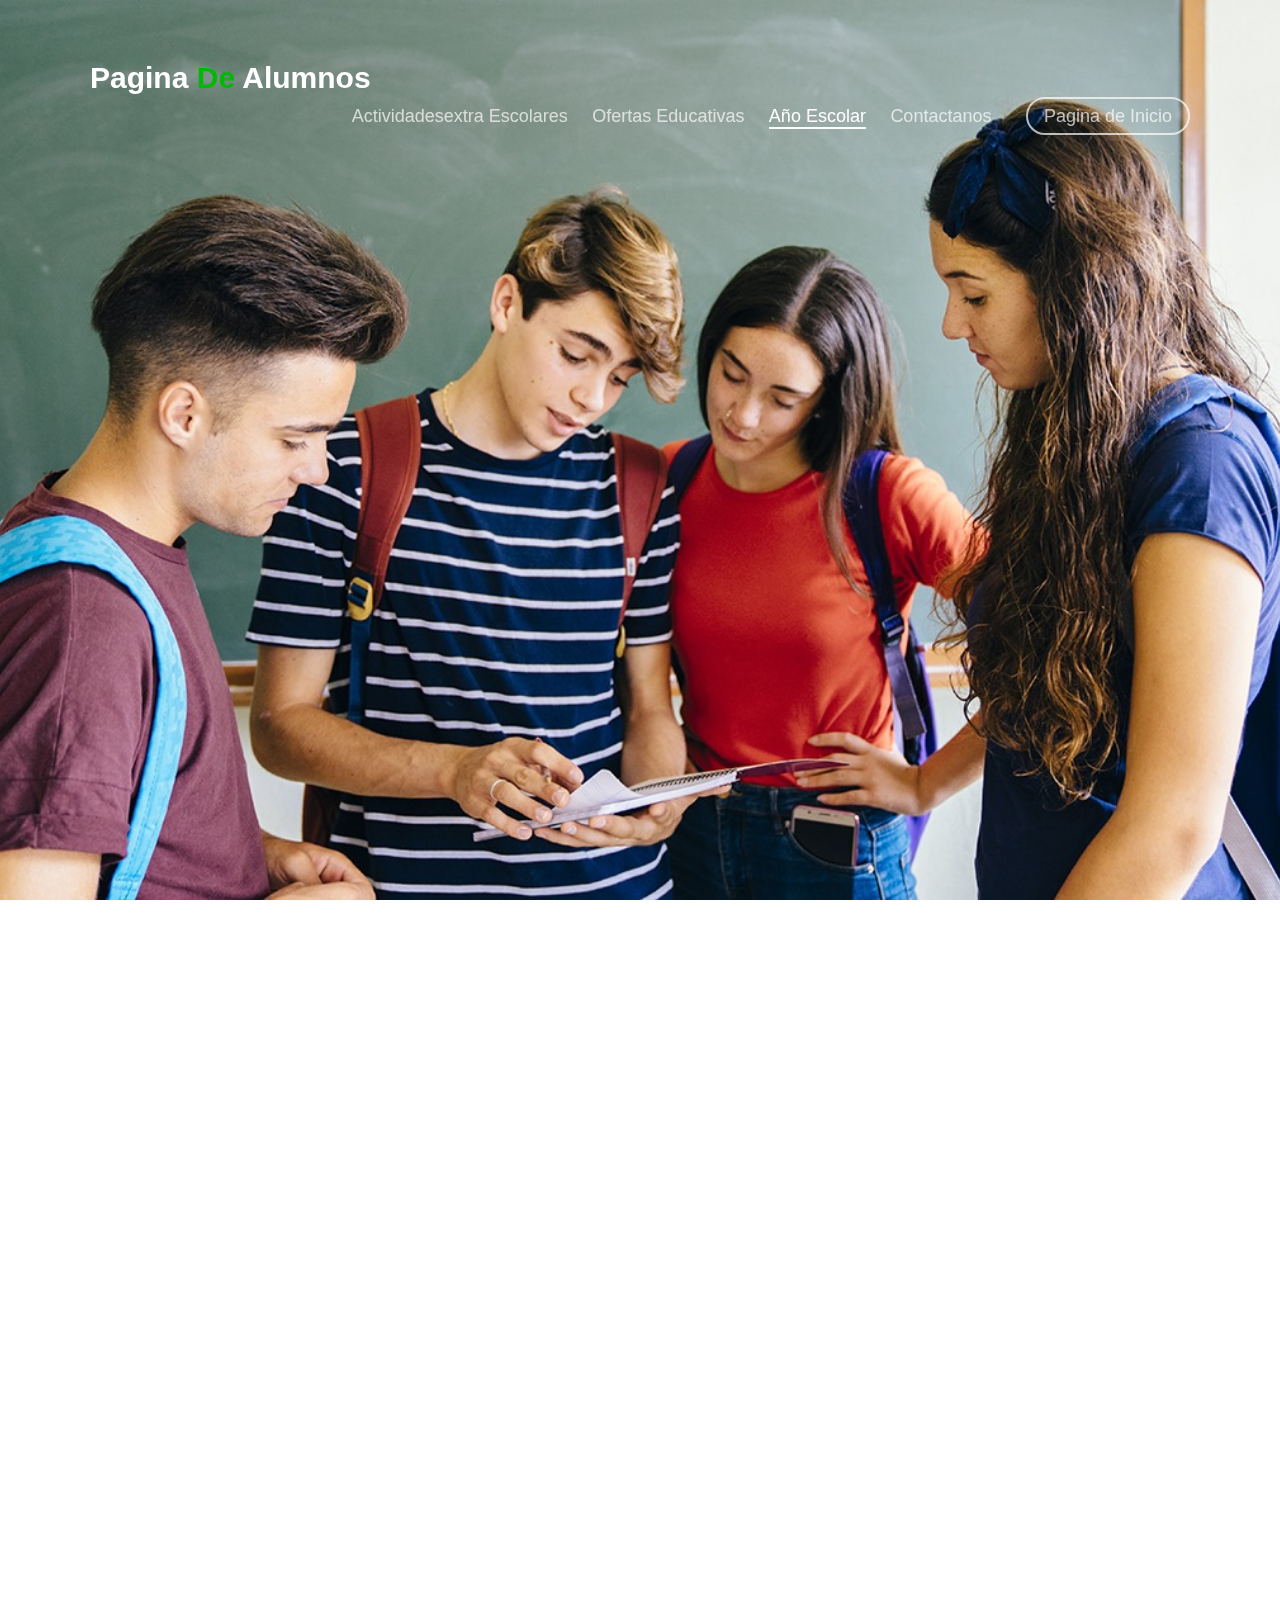
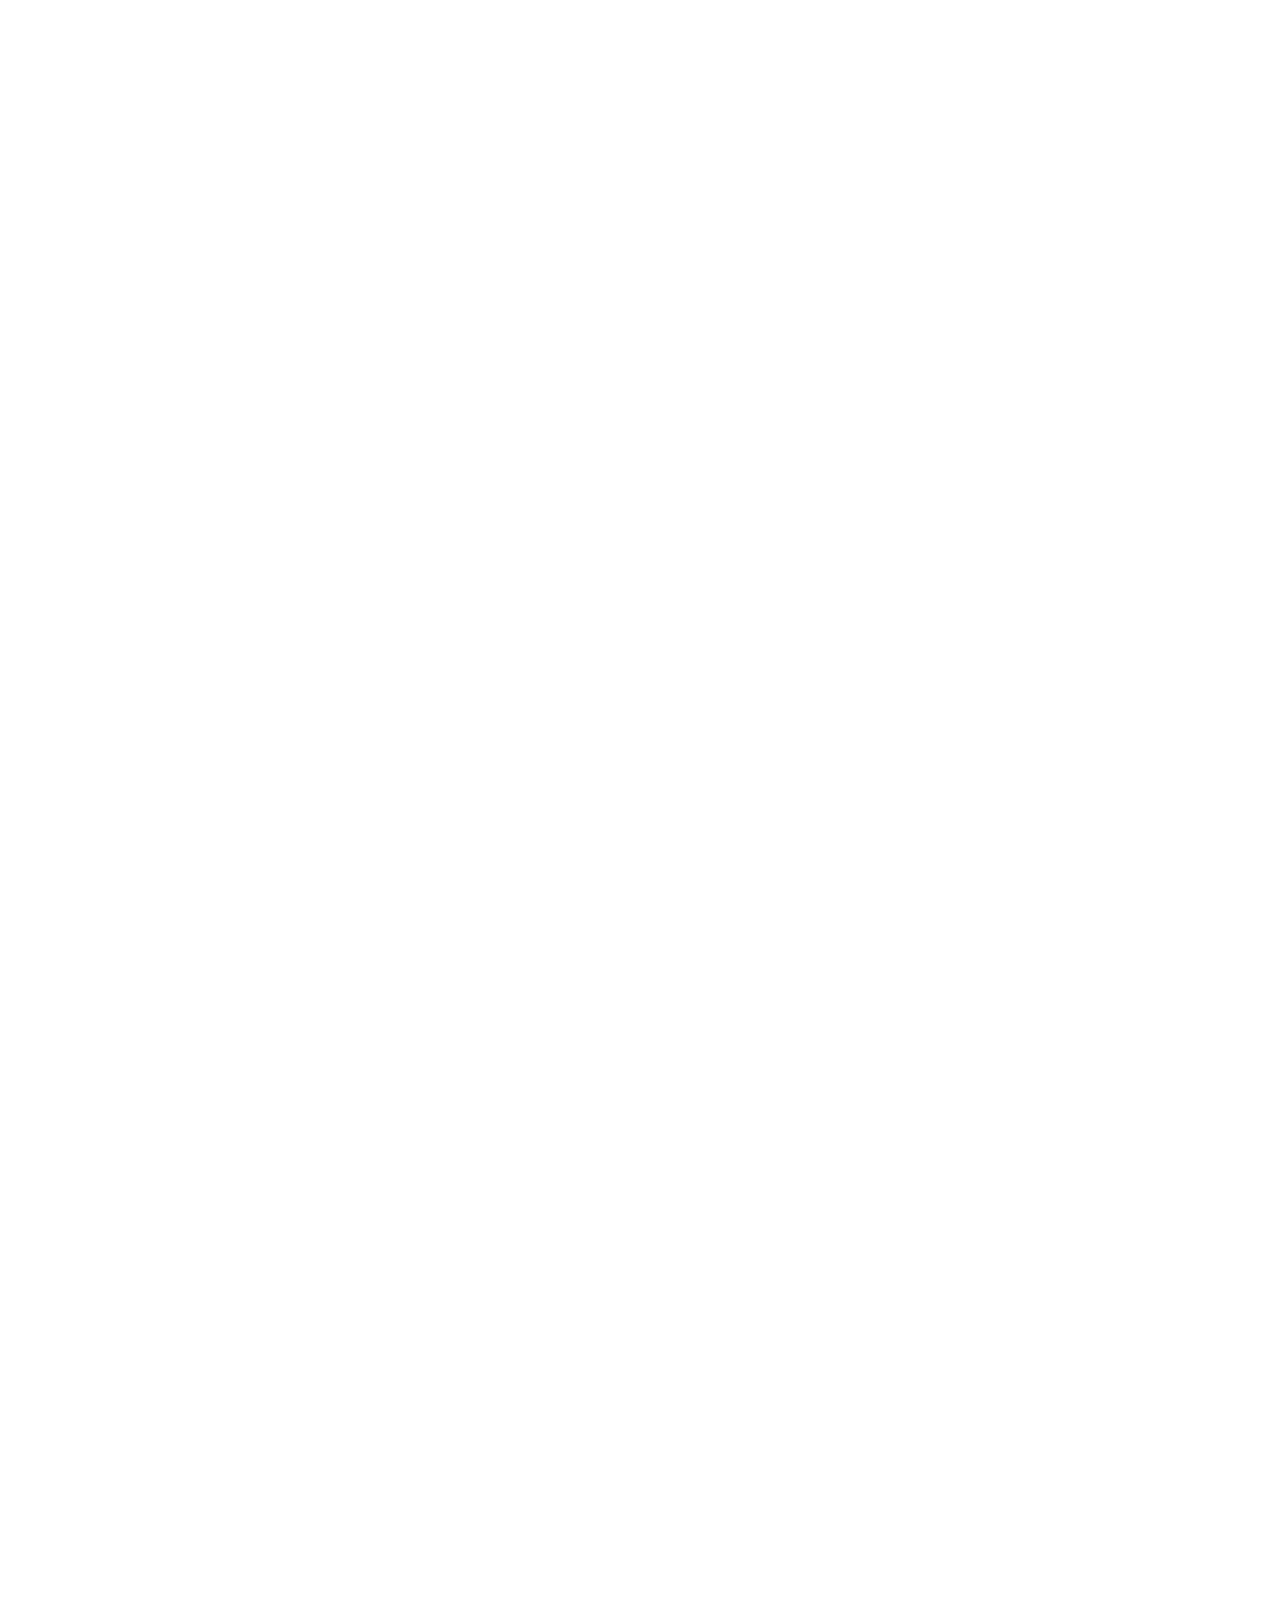
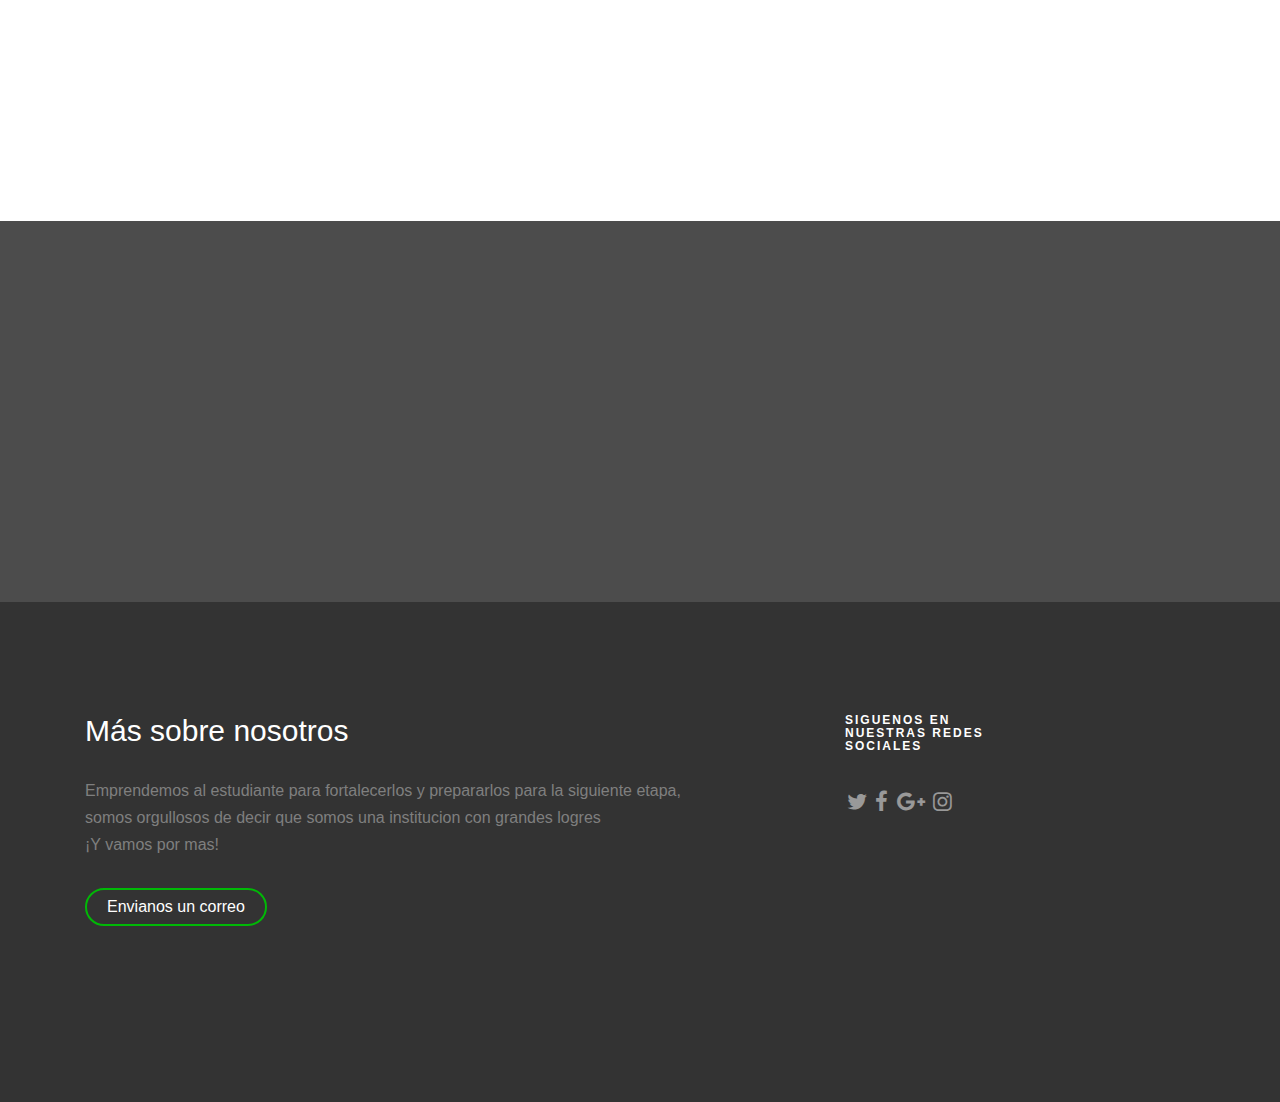
<file: Proyecto web1/CalendarioPA.html>
<!DOCTYPE html>
<!--[if lt IE 7]>      <html class="no-js lt-ie9 lt-ie8 lt-ie7"> <![endif]-->
<!--[if IE 7]>         <html class="no-js lt-ie9 lt-ie8"> <![endif]-->
<!--[if IE 8]>         <html class="no-js lt-ie9"> <![endif]-->
<!--[if gt IE 8]><!--> <html class="no-js"> <!--<![endif]-->
	<head>
	<meta charset="utf-8">
	<meta http-equiv="X-UA-Compatible" content="IE=edge">
	<title>Bachillerato de Delicias &mdash; Portal de Alumnos</title>
	<link rel="shortcut icon" href="img/favicon.png"> 
	<meta name="viewport" content="width=device-width, initial-scale=1">
	<meta name="description" content="Bachillerato de Delicias" />
	<meta name="keywords" content="Portal de Alumnos" />
	<meta name="author" content="" />

  <!-- 
	//////////////////////////////////////////////////////

	FREE HTML5 TEMPLATE 
	DESIGNED & DEVELOPED by FreeHTML5.co
		
	Website: 		http://freehtml5.co/
	Email: 			info@freehtml5.co
	Twitter: 		http://twitter.com/fh5co
	Facebook: 		https://www.facebook.com/fh5co

	//////////////////////////////////////////////////////
	 -->

  	<!-- Facebook and Twitter integration -->
	<meta property="og:title" content=""/>
	<meta property="og:image" content=""/>
	<meta property="og:url" content=""/>
	<meta property="og:site_name" content=""/>
	<meta property="og:description" content=""/>
	<meta name="twitter:title" content="" />
	<meta name="twitter:image" content="" />
	<meta name="twitter:url" content="" />
	<meta name="twitter:card" content="" />

	<!-- Place favicon.ico and apple-touch-icon.png in the root directory -->
	<link rel="shortcut icon" href="favicon.ico">

	<!-- <link href='https://fonts.googleapis.com/css?family=Open+Sans:400,300,600,400italic,700' rel='stylesheet' type='text/css'> -->
	
	<!-- Animate.css -->
	<link rel="stylesheet" href="css/animate.css">
	<!-- Icomoon Icon Fonts-->
	<link rel="stylesheet" href="css/icomoon.css">
	<!-- Bootstrap  -->
	<link rel="stylesheet" href="css/bootstrap.css">
	<!-- Flexslider  -->
	<link rel="stylesheet" href="css/flexslider.css">
	<!-- Theme style  -->
	<link rel="stylesheet" href="css/style.css">

	<!-- Modernizr JS -->
	<script src="js/modernizr-2.6.2.min.js"></script>
	<!-- FOR IE9 below -->
	<!--[if lt IE 9]>
	<script src="js/respond.min.js"></script>
	<![endif]-->

	</head>
	<body>
	
	
	<div id="fh5co-page">
	<header id="fh5co-header" role="banner">
		<div class="container">
			<div class="header-inner">
				<h1><a href="IndexPA.html">Pagina<span> De </span> Alumnos</a></h1>
				<nav role="navigation">
					<ul>
						<li><a href="ActividadPA.html">Actividadesextra Escolares</a></li>
						<li><a href="CarrerasPA.html">Ofertas Educativas</a></li>
						<li class="active"><a href="CalendarioPA.html">Año Escolar</a></li>
						<li><a href="Contactanos.html">Contactanos</a></li>
						<li class="cta"><a href="IndexPrincipal.html">Pagina de Inicio</a></li>
					</ul>
				</nav>
			</div>
		</div>
	</header>
	

	<aside id="fh5co-hero" clsas="js-fullheight">
		<div class="flexslider js-fullheight">
			<ul class="slides">
		   	<li style="background-image: url(images/slide_3.jpg);">
		   		<div class="overlay-gradient"></div>
		   		<div class="container">
		   			<div class="col-md-10 col-md-offset-1 text-center js-fullheight slider-text">
		   				<div class="slider-text-inner">
		   					<h2>Año Escolar</h2>
		   					<p class="fh5co-lead">Todo sobre el año actual, para aclaración de dudas enviar un correo aquí al <a href="bachilleratodelicias@bachi.com" target="_blank">Link</a></p>
		   				</div>
		   			</div>
		   		</div>
		   	</li>
		  	</ul>
	  	</div>
	</aside>

	<div class="fh5co-about animate-box">
		<div class="col-md-6 col-md-offset-3 text-center fh5co-heading">
			<h2>Calendario Oficial de la SEP</h2>
			<p>Este calendario muestra las Fechas Oficiales de días hábiles y días inhábiles, fechas de algun evento especial, del semestre actual.</p>
		</div>	
		<div class="container">
			<div class="col-md-8 col-md-push-2">
				<figure>
					<img src="images/Calendario2.jpg" alt="Free HTML5 Template" class="img-responsive">
				</figure>
			</div>
			<div class="col-md-8 col-md-push-4">
				<h2>Mas sobre el año actual</h2>
				<p>Este ciclo escolar comienza el 4 de febrero y termina el 9 de julio, se observa que desde el 6 de abril hasta el 17 de abril empieza el periodo de descanso por motivo de semana santa, de igual manera se suspeden clases los dias 16 de marzo, 1, 5 y 15 de mayo, para mayores informes consulte el calendario anterior o mandenos un email accesando con el boton de abajo.</p>
				<p><a href="#" class="btn btn-primary btn-outline with-arrow">Envianos un correo<i class="icon-arrow-right"></i></a></p>
			</div>
		</div>
	</div>

	<div class="fh5co-team animate-box">
		<div class="container">
			
				<div class="row">
					<div class="col-md-4 col-md-offset-4 text-center fh5co-heading">
						<h2>El Director y Subdirector</h2>
						<p>Estudia el pasado si quieres intuir el futuro <br> << Confucio >> <br>
							Uno de los motivos por los que vale la pena estudiar.</p>
					</div>
					
					<div class="col-md-6 fh5co-staff">
						<img src="images/persona2.jpg" alt="Free HTML5 Bootstrap Template" class="img-responsive">
						<h3>DANIELA RODRIGUEZ LOPEZ</h3>
						<h4>Subdirectora</h4>
						<p> La motivación es lo que te pone en marcha, el hábito es lo que hace que sigas. <br> << Jim Ryun >>
						<br> Incorporar el estudio a nuestros hábitos diarios es una forma de hacer que los conocimientos queden bien interiorizados.</p>
						<ul class="fh5co-social">
							<li><a href="#"><i class="icon-google"></i></a></li>
							<li><a href="#"><i class="icon-dribbble"></i></a></li>
							<li><a href="#"><i class="icon-twitter"></i></a></li>
							<li><a href="#"><i class="icon-facebook"></i></a></li>
							<li><a href="#"><i class="icon-instagram"></i></a></li>
						</ul>
					</div>
					<div class="col-md-6 fh5co-staff">
						<img src="images/persona1.jpg" alt="Free HTML5 Bootstrap Template" class="img-responsive">
						<h3>ALEJANDRO FERNANDEZ MARTINEZ</h3>
						<h4>Director</h4>
						<p>No hay un sustituto para el trabajo duro. <br> << Thomas Edison >> 
						<br> Edison sostenía que el esfuerzo es inevitable. Así que… ¿por qué perder el tiempo haciendo ver que se puede progresar al margen de él?</p>
						<ul class="fh5co-social">
							<li><a href="#"><i class="icon-google"></i></a></li>
							<li><a href="#"><i class="icon-dribbble"></i></a></li>
							<li><a href="#"><i class="icon-twitter"></i></a></li>
							<li><a href="#"><i class="icon-facebook"></i></a></li>
							<li><a href="#"><i class="icon-instagram"></i></a></li>
						</ul>
					</div>
				</div>
		</div>
	</div>


	<div class="fh5co-cta" style="background-image: url(images/imagen.jpg);">
		<div class="overlay"></div>
		<div class="container">
			<div class="col-md-12 text-center animate-box">
				<h3>¡Seguimos creciendo!</h3>
				<h4>Buscamos cada dia mejorar la pagina por favor envianos quejas y sugerencias a nuestro correo.</h4>
				<p><a href="#" class="btn btn-primary btn-outline with-arrow">Quejas y sugerencias<i class="icon-arrow-right"></i></a></p>
			</div>
		</div>
	</div>
	
	<footer id="fh5co-footer" role="contentinfo">
	
		<div class="container">
			<div class="col-md-7 col-sm-12 col-sm-push-0 col-xs-12 col-xs-push-0">
				<h2>Más sobre nosotros</h2>
				<p>Emprendemos al estudiante para fortalecerlos y prepararlos para la siguiente etapa, somos orgullosos de decir que somos una institucion con grandes logres <br>¡Y vamos por mas! </p>
				<p><a href="#" class="btn btn-primary btn-outline with-arrow btn-sm">Envianos un correo<i class="icon-arrow-right"></i></a></p>
			</div>
			
			<div class="col-md-2 col-md-push-1 col-sm-12 col-sm-push-0 col-xs-12 col-xs-push-0">
				<h3>Siguenos en nuestras redes sociales</h3>
				<ul class="fh5co-social">
					<li><a href="#"><i class="icon-twitter"></i></a></li>
					<li><a href="#"><i class="icon-facebook"></i></a></li>
					<li><a href="#"><i class="icon-google-plus"></i></a></li>
					<li><a href="#"><i class="icon-instagram"></i></a></li>
				</ul>
			</div>
			

		</div>
	</footer>
	</div>
	
	
	<!-- jQuery -->
	<script src="js/jquery.min.js"></script>
	<!-- jQuery Easing -->
	<script src="js/jquery.easing.1.3.js"></script>
	<!-- Bootstrap -->
	<script src="js/bootstrap.min.js"></script>
	<!-- Waypoints -->
	<script src="js/jquery.waypoints.min.js"></script>
	<!-- Flexslider -->
	<script src="js/jquery.flexslider-min.js"></script>
	
	<!-- MAIN JS -->
	<script src="js/main.js"></script>

	</body>
</html>
</file>
<file: Proyecto web1/css/icomoon.css>
@font-face {
    font-family: 'icomoon';
    src:    url('fonts/icomoon.eot?195opb');
    src:    url('fonts/icomoon.eot?195opb#iefix') format('embedded-opentype'),
        url('fonts/icomoon.ttf?195opb') format('truetype'),
        url('fonts/icomoon.woff?195opb') format('woff'),
        url('fonts/icomoon.svg?195opb#icomoon') format('svg');
    font-weight: normal;
    font-style: normal;
}

[class^="icon-"], [class*=" icon-"] {
    /* use !important to prevent issues with browser extensions that change fonts */
    font-family: 'icomoon' !important;
    speak: none;
    font-style: normal;
    font-weight: normal;
    font-variant: normal;
    text-transform: none;
    line-height: 1;

    /* Better Font Rendering =========== */
    -webkit-font-smoothing: antialiased;
    -moz-osx-font-smoothing: grayscale;
}

.icon-glass:before {
    content: "\f000";
}
.icon-music:before {
    content: "\f001";
}
.icon-search:before {
    content: "\f002";
}
.icon-envelope-o:before {
    content: "\f003";
}
.icon-heart:before {
    content: "\f004";
}
.icon-star:before {
    content: "\f005";
}
.icon-star-o:before {
    content: "\f006";
}
.icon-user:before {
    content: "\f007";
}
.icon-film:before {
    content: "\f008";
}
.icon-th-large:before {
    content: "\f009";
}
.icon-th:before {
    content: "\f00a";
}
.icon-th-list:before {
    content: "\f00b";
}
.icon-check:before {
    content: "\f00c";
}
.icon-close:before {
    content: "\f00d";
}
.icon-remove:before {
    content: "\f00d";
}
.icon-times:before {
    content: "\f00d";
}
.icon-search-plus:before {
    content: "\f00e";
}
.icon-search-minus:before {
    content: "\f010";
}
.icon-power-off:before {
    content: "\f011";
}
.icon-signal:before {
    content: "\f012";
}
.icon-cog:before {
    content: "\f013";
}
.icon-gear:before {
    content: "\f013";
}
.icon-trash-o:before {
    content: "\f014";
}
.icon-home:before {
    content: "\f015";
}
.icon-file-o:before {
    content: "\f016";
}
.icon-clock-o:before {
    content: "\f017";
}
.icon-road:before {
    content: "\f018";
}
.icon-download:before {
    content: "\f019";
}
.icon-arrow-circle-o-down:before {
    content: "\f01a";
}
.icon-arrow-circle-o-up:before {
    content: "\f01b";
}
.icon-inbox:before {
    content: "\f01c";
}
.icon-play-circle-o:before {
    content: "\f01d";
}
.icon-repeat:before {
    content: "\f01e";
}
.icon-rotate-right:before {
    content: "\f01e";
}
.icon-refresh:before {
    content: "\f021";
}
.icon-list-alt:before {
    content: "\f022";
}
.icon-lock:before {
    content: "\f023";
}
.icon-flag:before {
    content: "\f024";
}
.icon-headphones:before {
    content: "\f025";
}
.icon-volume-off:before {
    content: "\f026";
}
.icon-volume-down:before {
    content: "\f027";
}
.icon-volume-up:before {
    content: "\f028";
}
.icon-qrcode:before {
    content: "\f029";
}
.icon-barcode:before {
    content: "\f02a";
}
.icon-tag:before {
    content: "\f02b";
}
.icon-tags:before {
    content: "\f02c";
}
.icon-book:before {
    content: "\f02d";
}
.icon-bookmark:before {
    content: "\f02e";
}
.icon-print:before {
    content: "\f02f";
}
.icon-camera:before {
    content: "\f030";
}
.icon-font:before {
    content: "\f031";
}
.icon-bold:before {
    content: "\f032";
}
.icon-italic:before {
    content: "\f033";
}
.icon-text-height:before {
    content: "\f034";
}
.icon-text-width:before {
    content: "\f035";
}
.icon-align-left:before {
    content: "\f036";
}
.icon-align-center:before {
    content: "\f037";
}
.icon-align-right:before {
    content: "\f038";
}
.icon-align-justify:before {
    content: "\f039";
}
.icon-list:before {
    content: "\f03a";
}
.icon-dedent:before {
    content: "\f03b";
}
.icon-outdent:before {
    content: "\f03b";
}
.icon-indent:before {
    content: "\f03c";
}
.icon-video-camera:before {
    content: "\f03d";
}
.icon-image:before {
    content: "\f03e";
}
.icon-photo:before {
    content: "\f03e";
}
.icon-picture-o:before {
    content: "\f03e";
}
.icon-pencil:before {
    content: "\f040";
}
.icon-map-marker:before {
    content: "\f041";
}
.icon-adjust:before {
    content: "\f042";
}
.icon-tint:before {
    content: "\f043";
}
.icon-edit:before {
    content: "\f044";
}
.icon-pencil-square-o:before {
    content: "\f044";
}
.icon-share-square-o:before {
    content: "\f045";
}
.icon-check-square-o:before {
    content: "\f046";
}
.icon-arrows:before {
    content: "\f047";
}
.icon-step-backward:before {
    content: "\f048";
}
.icon-fast-backward:before {
    content: "\f049";
}
.icon-backward:before {
    content: "\f04a";
}
.icon-play:before {
    content: "\f04b";
}
.icon-pause:before {
    content: "\f04c";
}
.icon-stop:before {
    content: "\f04d";
}
.icon-forward:before {
    content: "\f04e";
}
.icon-fast-forward:before {
    content: "\f050";
}
.icon-step-forward:before {
    content: "\f051";
}
.icon-eject:before {
    content: "\f052";
}
.icon-chevron-left:before {
    content: "\f053";
}
.icon-chevron-right:before {
    content: "\f054";
}
.icon-plus-circle:before {
    content: "\f055";
}
.icon-minus-circle:before {
    content: "\f056";
}
.icon-times-circle:before {
    content: "\f057";
}
.icon-check-circle:before {
    content: "\f058";
}
.icon-question-circle:before {
    content: "\f059";
}
.icon-info-circle:before {
    content: "\f05a";
}
.icon-crosshairs:before {
    content: "\f05b";
}
.icon-times-circle-o:before {
    content: "\f05c";
}
.icon-check-circle-o:before {
    content: "\f05d";
}
.icon-ban:before {
    content: "\f05e";
}
.icon-arrow-left:before {
    content: "\f060";
}
.icon-arrow-right:before {
    content: "\f061";
}
.icon-arrow-up:before {
    content: "\f062";
}
.icon-arrow-down:before {
    content: "\f063";
}
.icon-mail-forward:before {
    content: "\f064";
}
.icon-share:before {
    content: "\f064";
}
.icon-expand:before {
    content: "\f065";
}
.icon-compress:before {
    content: "\f066";
}
.icon-plus:before {
    content: "\f067";
}
.icon-minus:before {
    content: "\f068";
}
.icon-asterisk:before {
    content: "\f069";
}
.icon-exclamation-circle:before {
    content: "\f06a";
}
.icon-gift:before {
    content: "\f06b";
}
.icon-leaf:before {
    content: "\f06c";
}
.icon-fire:before {
    content: "\f06d";
}
.icon-eye:before {
    content: "\f06e";
}
.icon-eye-slash:before {
    content: "\f070";
}
.icon-exclamation-triangle:before {
    content: "\f071";
}
.icon-warning:before {
    content: "\f071";
}
.icon-plane:before {
    content: "\f072";
}
.icon-calendar:before {
    content: "\f073";
}
.icon-random:before {
    content: "\f074";
}
.icon-comment:before {
    content: "\f075";
}
.icon-magnet:before {
    content: "\f076";
}
.icon-chevron-up:before {
    content: "\f077";
}
.icon-chevron-down:before {
    content: "\f078";
}
.icon-retweet:before {
    content: "\f079";
}
.icon-shopping-cart:before {
    content: "\f07a";
}
.icon-folder:before {
    content: "\f07b";
}
.icon-folder-open:before {
    content: "\f07c";
}
.icon-arrows-v:before {
    content: "\f07d";
}
.icon-arrows-h:before {
    content: "\f07e";
}
.icon-bar-chart:before {
    content: "\f080";
}
.icon-bar-chart-o:before {
    content: "\f080";
}
.icon-twitter-square:before {
    content: "\f081";
}
.icon-facebook-square:before {
    content: "\f082";
}
.icon-camera-retro:before {
    content: "\f083";
}
.icon-key:before {
    content: "\f084";
}
.icon-cogs:before {
    content: "\f085";
}
.icon-gears:before {
    content: "\f085";
}
.icon-comments:before {
    content: "\f086";
}
.icon-thumbs-o-up:before {
    content: "\f087";
}
.icon-thumbs-o-down:before {
    content: "\f088";
}
.icon-star-half:before {
    content: "\f089";
}
.icon-heart-o:before {
    content: "\f08a";
}
.icon-sign-out:before {
    content: "\f08b";
}
.icon-linkedin-square:before {
    content: "\f08c";
}
.icon-thumb-tack:before {
    content: "\f08d";
}
.icon-external-link:before {
    content: "\f08e";
}
.icon-sign-in:before {
    content: "\f090";
}
.icon-trophy:before {
    content: "\f091";
}
.icon-github-square:before {
    content: "\f092";
}
.icon-upload:before {
    content: "\f093";
}
.icon-lemon-o:before {
    content: "\f094";
}
.icon-phone:before {
    content: "\f095";
}
.icon-square-o:before {
    content: "\f096";
}
.icon-bookmark-o:before {
    content: "\f097";
}
.icon-phone-square:before {
    content: "\f098";
}
.icon-twitter:before {
    content: "\f099";
}
.icon-facebook:before {
    content: "\f09a";
}
.icon-facebook-f:before {
    content: "\f09a";
}
.icon-github:before {
    content: "\f09b";
}
.icon-unlock:before {
    content: "\f09c";
}
.icon-credit-card:before {
    content: "\f09d";
}
.icon-feed:before {
    content: "\f09e";
}
.icon-rss:before {
    content: "\f09e";
}
.icon-hdd-o:before {
    content: "\f0a0";
}
.icon-bullhorn:before {
    content: "\f0a1";
}
.icon-bell-o:before {
    content: "\f0a2";
}
.icon-certificate:before {
    content: "\f0a3";
}
.icon-hand-o-right:before {
    content: "\f0a4";
}
.icon-hand-o-left:before {
    content: "\f0a5";
}
.icon-hand-o-up:before {
    content: "\f0a6";
}
.icon-hand-o-down:before {
    content: "\f0a7";
}
.icon-arrow-circle-left:before {
    content: "\f0a8";
}
.icon-arrow-circle-right:before {
    content: "\f0a9";
}
.icon-arrow-circle-up:before {
    content: "\f0aa";
}
.icon-arrow-circle-down:before {
    content: "\f0ab";
}
.icon-globe:before {
    content: "\f0ac";
}
.icon-wrench:before {
    content: "\f0ad";
}
.icon-tasks:before {
    content: "\f0ae";
}
.icon-filter:before {
    content: "\f0b0";
}
.icon-briefcase:before {
    content: "\f0b1";
}
.icon-arrows-alt:before {
    content: "\f0b2";
}
.icon-group:before {
    content: "\f0c0";
}
.icon-users:before {
    content: "\f0c0";
}
.icon-chain:before {
    content: "\f0c1";
}
.icon-link:before {
    content: "\f0c1";
}
.icon-cloud:before {
    content: "\f0c2";
}
.icon-flask:before {
    content: "\f0c3";
}
.icon-cut:before {
    content: "\f0c4";
}
.icon-scissors:before {
    content: "\f0c4";
}
.icon-copy:before {
    content: "\f0c5";
}
.icon-files-o:before {
    content: "\f0c5";
}
.icon-paperclip:before {
    content: "\f0c6";
}
.icon-floppy-o:before {
    content: "\f0c7";
}
.icon-save:before {
    content: "\f0c7";
}
.icon-square:before {
    content: "\f0c8";
}
.icon-bars:before {
    content: "\f0c9";
}
.icon-navicon:before {
    content: "\f0c9";
}
.icon-reorder:before {
    content: "\f0c9";
}
.icon-list-ul:before {
    content: "\f0ca";
}
.icon-list-ol:before {
    content: "\f0cb";
}
.icon-strikethrough:before {
    content: "\f0cc";
}
.icon-underline:before {
    content: "\f0cd";
}
.icon-table:before {
    content: "\f0ce";
}
.icon-magic:before {
    content: "\f0d0";
}
.icon-truck:before {
    content: "\f0d1";
}
.icon-pinterest:before {
    content: "\f0d2";
}
.icon-pinterest-square:before {
    content: "\f0d3";
}
.icon-google-plus-square:before {
    content: "\f0d4";
}
.icon-google-plus:before {
    content: "\f0d5";
}
.icon-money:before {
    content: "\f0d6";
}
.icon-caret-down:before {
    content: "\f0d7";
}
.icon-caret-up:before {
    content: "\f0d8";
}
.icon-caret-left:before {
    content: "\f0d9";
}
.icon-caret-right:before {
    content: "\f0da";
}
.icon-columns:before {
    content: "\f0db";
}
.icon-sort:before {
    content: "\f0dc";
}
.icon-unsorted:before {
    content: "\f0dc";
}
.icon-sort-desc:before {
    content: "\f0dd";
}
.icon-sort-down:before {
    content: "\f0dd";
}
.icon-sort-asc:before {
    content: "\f0de";
}
.icon-sort-up:before {
    content: "\f0de";
}
.icon-envelope:before {
    content: "\f0e0";
}
.icon-linkedin:before {
    content: "\f0e1";
}
.icon-rotate-left:before {
    content: "\f0e2";
}
.icon-undo:before {
    content: "\f0e2";
}
.icon-gavel:before {
    content: "\f0e3";
}
.icon-legal:before {
    content: "\f0e3";
}
.icon-dashboard:before {
    content: "\f0e4";
}
.icon-tachometer:before {
    content: "\f0e4";
}
.icon-comment-o:before {
    content: "\f0e5";
}
.icon-comments-o:before {
    content: "\f0e6";
}
.icon-bolt:before {
    content: "\f0e7";
}
.icon-flash:before {
    content: "\f0e7";
}
.icon-sitemap:before {
    content: "\f0e8";
}
.icon-umbrella:before {
    content: "\f0e9";
}
.icon-clipboard:before {
    content: "\f0ea";
}
.icon-paste:before {
    content: "\f0ea";
}
.icon-lightbulb-o:before {
    content: "\f0eb";
}
.icon-exchange:before {
    content: "\f0ec";
}
.icon-cloud-download:before {
    content: "\f0ed";
}
.icon-cloud-upload:before {
    content: "\f0ee";
}
.icon-user-md:before {
    content: "\f0f0";
}
.icon-stethoscope:before {
    content: "\f0f1";
}
.icon-suitcase:before {
    content: "\f0f2";
}
.icon-bell:before {
    content: "\f0f3";
}
.icon-coffee:before {
    content: "\f0f4";
}
.icon-cutlery:before {
    content: "\f0f5";
}
.icon-file-text-o:before {
    content: "\f0f6";
}
.icon-building-o:before {
    content: "\f0f7";
}
.icon-hospital-o:before {
    content: "\f0f8";
}
.icon-ambulance:before {
    content: "\f0f9";
}
.icon-medkit:before {
    content: "\f0fa";
}
.icon-fighter-jet:before {
    content: "\f0fb";
}
.icon-beer:before {
    content: "\f0fc";
}
.icon-h-square:before {
    content: "\f0fd";
}
.icon-plus-square:before {
    content: "\f0fe";
}
.icon-angle-double-left:before {
    content: "\f100";
}
.icon-angle-double-right:before {
    content: "\f101";
}
.icon-angle-double-up:before {
    content: "\f102";
}
.icon-angle-double-down:before {
    content: "\f103";
}
.icon-angle-left:before {
    content: "\f104";
}
.icon-angle-right:before {
    content: "\f105";
}
.icon-angle-up:before {
    content: "\f106";
}
.icon-angle-down:before {
    content: "\f107";
}
.icon-desktop:before {
    content: "\f108";
}
.icon-laptop:before {
    content: "\f109";
}
.icon-tablet:before {
    content: "\f10a";
}
.icon-mobile:before {
    content: "\f10b";
}
.icon-mobile-phone:before {
    content: "\f10b";
}
.icon-circle-o:before {
    content: "\f10c";
}
.icon-quote-left:before {
    content: "\f10d";
}
.icon-quote-right:before {
    content: "\f10e";
}
.icon-spinner:before {
    content: "\f110";
}
.icon-circle:before {
    content: "\f111";
}
.icon-mail-reply:before {
    content: "\f112";
}
.icon-reply:before {
    content: "\f112";
}
.icon-github-alt:before {
    content: "\f113";
}
.icon-folder-o:before {
    content: "\f114";
}
.icon-folder-open-o:before {
    content: "\f115";
}
.icon-smile-o:before {
    content: "\f118";
}
.icon-frown-o:before {
    content: "\f119";
}
.icon-meh-o:before {
    content: "\f11a";
}
.icon-gamepad:before {
    content: "\f11b";
}
.icon-keyboard-o:before {
    content: "\f11c";
}
.icon-flag-o:before {
    content: "\f11d";
}
.icon-flag-checkered:before {
    content: "\f11e";
}
.icon-terminal:before {
    content: "\f120";
}
.icon-code:before {
    content: "\f121";
}
.icon-mail-reply-all:before {
    content: "\f122";
}
.icon-reply-all:before {
    content: "\f122";
}
.icon-star-half-empty:before {
    content: "\f123";
}
.icon-star-half-full:before {
    content: "\f123";
}
.icon-star-half-o:before {
    content: "\f123";
}
.icon-location-arrow:before {
    content: "\f124";
}
.icon-crop:before {
    content: "\f125";
}
.icon-code-fork:before {
    content: "\f126";
}
.icon-chain-broken:before {
    content: "\f127";
}
.icon-unlink:before {
    content: "\f127";
}
.icon-question:before {
    content: "\f128";
}
.icon-info:before {
    content: "\f129";
}
.icon-exclamation:before {
    content: "\f12a";
}
.icon-superscript:before {
    content: "\f12b";
}
.icon-subscript:before {
    content: "\f12c";
}
.icon-eraser:before {
    content: "\f12d";
}
.icon-puzzle-piece:before {
    content: "\f12e";
}
.icon-microphone:before {
    content: "\f130";
}
.icon-microphone-slash:before {
    content: "\f131";
}
.icon-shield:before {
    content: "\f132";
}
.icon-calendar-o:before {
    content: "\f133";
}
.icon-fire-extinguisher:before {
    content: "\f134";
}
.icon-rocket:before {
    content: "\f135";
}
.icon-maxcdn:before {
    content: "\f136";
}
.icon-chevron-circle-left:before {
    content: "\f137";
}
.icon-chevron-circle-right:before {
    content: "\f138";
}
.icon-chevron-circle-up:before {
    content: "\f139";
}
.icon-chevron-circle-down:before {
    content: "\f13a";
}
.icon-html5:before {
    content: "\f13b";
}
.icon-css3:before {
    content: "\f13c";
}
.icon-anchor:before {
    content: "\f13d";
}
.icon-unlock-alt:before {
    content: "\f13e";
}
.icon-bullseye:before {
    content: "\f140";
}
.icon-ellipsis-h:before {
    content: "\f141";
}
.icon-ellipsis-v:before {
    content: "\f142";
}
.icon-rss-square:before {
    content: "\f143";
}
.icon-play-circle:before {
    content: "\f144";
}
.icon-ticket:before {
    content: "\f145";
}
.icon-minus-square:before {
    content: "\f146";
}
.icon-minus-square-o:before {
    content: "\f147";
}
.icon-level-up:before {
    content: "\f148";
}
.icon-level-down:before {
    content: "\f149";
}
.icon-check-square:before {
    content: "\f14a";
}
.icon-pencil-square:before {
    content: "\f14b";
}
.icon-external-link-square:before {
    content: "\f14c";
}
.icon-share-square:before {
    content: "\f14d";
}
.icon-compass:before {
    content: "\f14e";
}
.icon-caret-square-o-down:before {
    content: "\f150";
}
.icon-toggle-down:before {
    content: "\f150";
}
.icon-caret-square-o-up:before {
    content: "\f151";
}
.icon-toggle-up:before {
    content: "\f151";
}
.icon-caret-square-o-right:before {
    content: "\f152";
}
.icon-toggle-right:before {
    content: "\f152";
}
.icon-eur:before {
    content: "\f153";
}
.icon-euro:before {
    content: "\f153";
}
.icon-gbp:before {
    content: "\f154";
}
.icon-dollar:before {
    content: "\f155";
}
.icon-usd:before {
    content: "\f155";
}
.icon-inr:before {
    content: "\f156";
}
.icon-rupee:before {
    content: "\f156";
}
.icon-cny:before {
    content: "\f157";
}
.icon-jpy:before {
    content: "\f157";
}
.icon-rmb:before {
    content: "\f157";
}
.icon-yen:before {
    content: "\f157";
}
.icon-rouble:before {
    content: "\f158";
}
.icon-rub:before {
    content: "\f158";
}
.icon-ruble:before {
    content: "\f158";
}
.icon-krw:before {
    content: "\f159";
}
.icon-won:before {
    content: "\f159";
}
.icon-bitcoin:before {
    content: "\f15a";
}
.icon-btc:before {
    content: "\f15a";
}
.icon-file:before {
    content: "\f15b";
}
.icon-file-text:before {
    content: "\f15c";
}
.icon-sort-alpha-asc:before {
    content: "\f15d";
}
.icon-sort-alpha-desc:before {
    content: "\f15e";
}
.icon-sort-amount-asc:before {
    content: "\f160";
}
.icon-sort-amount-desc:before {
    content: "\f161";
}
.icon-sort-numeric-asc:before {
    content: "\f162";
}
.icon-sort-numeric-desc:before {
    content: "\f163";
}
.icon-thumbs-up:before {
    content: "\f164";
}
.icon-thumbs-down:before {
    content: "\f165";
}
.icon-youtube-square:before {
    content: "\f166";
}
.icon-youtube:before {
    content: "\f167";
}
.icon-xing:before {
    content: "\f168";
}
.icon-xing-square:before {
    content: "\f169";
}
.icon-youtube-play:before {
    content: "\f16a";
}
.icon-dropbox:before {
    content: "\f16b";
}
.icon-stack-overflow:before {
    content: "\f16c";
}
.icon-instagram:before {
    content: "\f16d";
}
.icon-flickr:before {
    content: "\f16e";
}
.icon-adn:before {
    content: "\f170";
}
.icon-bitbucket:before {
    content: "\f171";
}
.icon-bitbucket-square:before {
    content: "\f172";
}
.icon-tumblr:before {
    content: "\f173";
}
.icon-tumblr-square:before {
    content: "\f174";
}
.icon-long-arrow-down:before {
    content: "\f175";
}
.icon-long-arrow-up:before {
    content: "\f176";
}
.icon-long-arrow-left:before {
    content: "\f177";
}
.icon-long-arrow-right:before {
    content: "\f178";
}
.icon-apple:before {
    content: "\f179";
}
.icon-windows:before {
    content: "\f17a";
}
.icon-android:before {
    content: "\f17b";
}
.icon-linux:before {
    content: "\f17c";
}
.icon-dribbble:before {
    content: "\f17d";
}
.icon-skype:before {
    content: "\f17e";
}
.icon-foursquare:before {
    content: "\f180";
}
.icon-trello:before {
    content: "\f181";
}
.icon-female:before {
    content: "\f182";
}
.icon-male:before {
    content: "\f183";
}
.icon-gittip:before {
    content: "\f184";
}
.icon-gratipay:before {
    content: "\f184";
}
.icon-sun-o:before {
    content: "\f185";
}
.icon-moon-o:before {
    content: "\f186";
}
.icon-archive:before {
    content: "\f187";
}
.icon-bug:before {
    content: "\f188";
}
.icon-vk:before {
    content: "\f189";
}
.icon-weibo:before {
    content: "\f18a";
}
.icon-renren:before {
    content: "\f18b";
}
.icon-pagelines:before {
    content: "\f18c";
}
.icon-stack-exchange:before {
    content: "\f18d";
}
.icon-arrow-circle-o-right:before {
    content: "\f18e";
}
.icon-arrow-circle-o-left:before {
    content: "\f190";
}
.icon-caret-square-o-left:before {
    content: "\f191";
}
.icon-toggle-left:before {
    content: "\f191";
}
.icon-dot-circle-o:before {
    content: "\f192";
}
.icon-wheelchair:before {
    content: "\f193";
}
.icon-vimeo-square:before {
    content: "\f194";
}
.icon-try:before {
    content: "\f195";
}
.icon-turkish-lira:before {
    content: "\f195";
}
.icon-plus-square-o:before {
    content: "\f196";
}
.icon-space-shuttle:before {
    content: "\f197";
}
.icon-slack:before {
    content: "\f198";
}
.icon-envelope-square:before {
    content: "\f199";
}
.icon-wordpress:before {
    content: "\f19a";
}
.icon-openid:before {
    content: "\f19b";
}
.icon-bank:before {
    content: "\f19c";
}
.icon-institution:before {
    content: "\f19c";
}
.icon-university:before {
    content: "\f19c";
}
.icon-graduation-cap:before {
    content: "\f19d";
}
.icon-mortar-board:before {
    content: "\f19d";
}
.icon-yahoo:before {
    content: "\f19e";
}
.icon-google:before {
    content: "\f1a0";
}
.icon-reddit:before {
    content: "\f1a1";
}
.icon-reddit-square:before {
    content: "\f1a2";
}
.icon-stumbleupon-circle:before {
    content: "\f1a3";
}
.icon-stumbleupon:before {
    content: "\f1a4";
}
.icon-delicious:before {
    content: "\f1a5";
}
.icon-digg:before {
    content: "\f1a6";
}
.icon-pied-piper-pp:before {
    content: "\f1a7";
}
.icon-pied-piper-alt:before {
    content: "\f1a8";
}
.icon-drupal:before {
    content: "\f1a9";
}
.icon-joomla:before {
    content: "\f1aa";
}
.icon-language:before {
    content: "\f1ab";
}
.icon-fax:before {
    content: "\f1ac";
}
.icon-building:before {
    content: "\f1ad";
}
.icon-child:before {
    content: "\f1ae";
}
.icon-paw:before {
    content: "\f1b0";
}
.icon-spoon:before {
    content: "\f1b1";
}
.icon-cube:before {
    content: "\f1b2";
}
.icon-cubes:before {
    content: "\f1b3";
}
.icon-behance:before {
    content: "\f1b4";
}
.icon-behance-square:before {
    content: "\f1b5";
}
.icon-steam:before {
    content: "\f1b6";
}
.icon-steam-square:before {
    content: "\f1b7";
}
.icon-recycle:before {
    content: "\f1b8";
}
.icon-automobile:before {
    content: "\f1b9";
}
.icon-car:before {
    content: "\f1b9";
}
.icon-cab:before {
    content: "\f1ba";
}
.icon-taxi:before {
    content: "\f1ba";
}
.icon-tree:before {
    content: "\f1bb";
}
.icon-spotify:before {
    content: "\f1bc";
}
.icon-deviantart:before {
    content: "\f1bd";
}
.icon-soundcloud:before {
    content: "\f1be";
}
.icon-database:before {
    content: "\f1c0";
}
.icon-file-pdf-o:before {
    content: "\f1c1";
}
.icon-file-word-o:before {
    content: "\f1c2";
}
.icon-file-excel-o:before {
    content: "\f1c3";
}
.icon-file-powerpoint-o:before {
    content: "\f1c4";
}
.icon-file-image-o:before {
    content: "\f1c5";
}
.icon-file-photo-o:before {
    content: "\f1c5";
}
.icon-file-picture-o:before {
    content: "\f1c5";
}
.icon-file-archive-o:before {
    content: "\f1c6";
}
.icon-file-zip-o:before {
    content: "\f1c6";
}
.icon-file-audio-o:before {
    content: "\f1c7";
}
.icon-file-sound-o:before {
    content: "\f1c7";
}
.icon-file-movie-o:before {
    content: "\f1c8";
}
.icon-file-video-o:before {
    content: "\f1c8";
}
.icon-file-code-o:before {
    content: "\f1c9";
}
.icon-vine:before {
    content: "\f1ca";
}
.icon-codepen:before {
    content: "\f1cb";
}
.icon-jsfiddle:before {
    content: "\f1cc";
}
.icon-life-bouy:before {
    content: "\f1cd";
}
.icon-life-buoy:before {
    content: "\f1cd";
}
.icon-life-ring:before {
    content: "\f1cd";
}
.icon-life-saver:before {
    content: "\f1cd";
}
.icon-support:before {
    content: "\f1cd";
}
.icon-circle-o-notch:before {
    content: "\f1ce";
}
.icon-ra:before {
    content: "\f1d0";
}
.icon-rebel:before {
    content: "\f1d0";
}
.icon-resistance:before {
    content: "\f1d0";
}
.icon-empire:before {
    content: "\f1d1";
}
.icon-ge:before {
    content: "\f1d1";
}
.icon-git-square:before {
    content: "\f1d2";
}
.icon-git:before {
    content: "\f1d3";
}
.icon-hacker-news:before {
    content: "\f1d4";
}
.icon-y-combinator-square:before {
    content: "\f1d4";
}
.icon-yc-square:before {
    content: "\f1d4";
}
.icon-tencent-weibo:before {
    content: "\f1d5";
}
.icon-qq:before {
    content: "\f1d6";
}
.icon-wechat:before {
    content: "\f1d7";
}
.icon-weixin:before {
    content: "\f1d7";
}
.icon-paper-plane:before {
    content: "\f1d8";
}
.icon-send:before {
    content: "\f1d8";
}
.icon-paper-plane-o:before {
    content: "\f1d9";
}
.icon-send-o:before {
    content: "\f1d9";
}
.icon-history:before {
    content: "\f1da";
}
.icon-circle-thin:before {
    content: "\f1db";
}
.icon-header:before {
    content: "\f1dc";
}
.icon-paragraph:before {
    content: "\f1dd";
}
.icon-sliders:before {
    content: "\f1de";
}
.icon-share-alt:before {
    content: "\f1e0";
}
.icon-share-alt-square:before {
    content: "\f1e1";
}
.icon-bomb:before {
    content: "\f1e2";
}
.icon-futbol-o:before {
    content: "\f1e3";
}
.icon-soccer-ball-o:before {
    content: "\f1e3";
}
.icon-tty:before {
    content: "\f1e4";
}
.icon-binoculars:before {
    content: "\f1e5";
}
.icon-plug:before {
    content: "\f1e6";
}
.icon-slideshare:before {
    content: "\f1e7";
}
.icon-twitch:before {
    content: "\f1e8";
}
.icon-yelp:before {
    content: "\f1e9";
}
.icon-newspaper-o:before {
    content: "\f1ea";
}
.icon-wifi:before {
    content: "\f1eb";
}
.icon-calculator:before {
    content: "\f1ec";
}
.icon-paypal:before {
    content: "\f1ed";
}
.icon-google-wallet:before {
    content: "\f1ee";
}
.icon-cc-visa:before {
    content: "\f1f0";
}
.icon-cc-mastercard:before {
    content: "\f1f1";
}
.icon-cc-discover:before {
    content: "\f1f2";
}
.icon-cc-amex:before {
    content: "\f1f3";
}
.icon-cc-paypal:before {
    content: "\f1f4";
}
.icon-cc-stripe:before {
    content: "\f1f5";
}
.icon-bell-slash:before {
    content: "\f1f6";
}
.icon-bell-slash-o:before {
    content: "\f1f7";
}
.icon-trash:before {
    content: "\f1f8";
}
.icon-copyright:before {
    content: "\f1f9";
}
.icon-at:before {
    content: "\f1fa";
}
.icon-eyedropper:before {
    content: "\f1fb";
}
.icon-paint-brush:before {
    content: "\f1fc";
}
.icon-birthday-cake:before {
    content: "\f1fd";
}
.icon-area-chart:before {
    content: "\f1fe";
}
.icon-pie-chart:before {
    content: "\f200";
}
.icon-line-chart:before {
    content: "\f201";
}
.icon-lastfm:before {
    content: "\f202";
}
.icon-lastfm-square:before {
    content: "\f203";
}
.icon-toggle-off:before {
    content: "\f204";
}
.icon-toggle-on:before {
    content: "\f205";
}
.icon-bicycle:before {
    content: "\f206";
}
.icon-bus:before {
    content: "\f207";
}
.icon-ioxhost:before {
    content: "\f208";
}
.icon-angellist:before {
    content: "\f209";
}
.icon-cc:before {
    content: "\f20a";
}
.icon-ils:before {
    content: "\f20b";
}
.icon-shekel:before {
    content: "\f20b";
}
.icon-sheqel:before {
    content: "\f20b";
}
.icon-meanpath:before {
    content: "\f20c";
}
.icon-buysellads:before {
    content: "\f20d";
}
.icon-connectdevelop:before {
    content: "\f20e";
}
.icon-dashcube:before {
    content: "\f210";
}
.icon-forumbee:before {
    content: "\f211";
}
.icon-leanpub:before {
    content: "\f212";
}
.icon-sellsy:before {
    content: "\f213";
}
.icon-shirtsinbulk:before {
    content: "\f214";
}
.icon-simplybuilt:before {
    content: "\f215";
}
.icon-skyatlas:before {
    content: "\f216";
}
.icon-cart-plus:before {
    content: "\f217";
}
.icon-cart-arrow-down:before {
    content: "\f218";
}
.icon-diamond:before {
    content: "\f219";
}
.icon-ship:before {
    content: "\f21a";
}
.icon-user-secret:before {
    content: "\f21b";
}
.icon-motorcycle:before {
    content: "\f21c";
}
.icon-street-view:before {
    content: "\f21d";
}
.icon-heartbeat:before {
    content: "\f21e";
}
.icon-venus:before {
    content: "\f221";
}
.icon-mars:before {
    content: "\f222";
}
.icon-mercury:before {
    content: "\f223";
}
.icon-intersex:before {
    content: "\f224";
}
.icon-transgender:before {
    content: "\f224";
}
.icon-transgender-alt:before {
    content: "\f225";
}
.icon-venus-double:before {
    content: "\f226";
}
.icon-mars-double:before {
    content: "\f227";
}
.icon-venus-mars:before {
    content: "\f228";
}
.icon-mars-stroke:before {
    content: "\f229";
}
.icon-mars-stroke-v:before {
    content: "\f22a";
}
.icon-mars-stroke-h:before {
    content: "\f22b";
}
.icon-neuter:before {
    content: "\f22c";
}
.icon-genderless:before {
    content: "\f22d";
}
.icon-facebook-official:before {
    content: "\f230";
}
.icon-pinterest-p:before {
    content: "\f231";
}
.icon-whatsapp:before {
    content: "\f232";
}
.icon-server:before {
    content: "\f233";
}
.icon-user-plus:before {
    content: "\f234";
}
.icon-user-times:before {
    content: "\f235";
}
.icon-bed:before {
    content: "\f236";
}
.icon-hotel:before {
    content: "\f236";
}
.icon-viacoin:before {
    content: "\f237";
}
.icon-train:before {
    content: "\f238";
}
.icon-subway:before {
    content: "\f239";
}
.icon-medium:before {
    content: "\f23a";
}
.icon-y-combinator:before {
    content: "\f23b";
}
.icon-yc:before {
    content: "\f23b";
}
.icon-optin-monster:before {
    content: "\f23c";
}
.icon-opencart:before {
    content: "\f23d";
}
.icon-expeditedssl:before {
    content: "\f23e";
}
.icon-battery-4:before {
    content: "\f240";
}
.icon-battery-full:before {
    content: "\f240";
}
.icon-battery-3:before {
    content: "\f241";
}
.icon-battery-three-quarters:before {
    content: "\f241";
}
.icon-battery-2:before {
    content: "\f242";
}
.icon-battery-half:before {
    content: "\f242";
}
.icon-battery-1:before {
    content: "\f243";
}
.icon-battery-quarter:before {
    content: "\f243";
}
.icon-battery-0:before {
    content: "\f244";
}
.icon-battery-empty:before {
    content: "\f244";
}
.icon-mouse-pointer:before {
    content: "\f245";
}
.icon-i-cursor:before {
    content: "\f246";
}
.icon-object-group:before {
    content: "\f247";
}
.icon-object-ungroup:before {
    content: "\f248";
}
.icon-sticky-note:before {
    content: "\f249";
}
.icon-sticky-note-o:before {
    content: "\f24a";
}
.icon-cc-jcb:before {
    content: "\f24b";
}
.icon-cc-diners-club:before {
    content: "\f24c";
}
.icon-clone:before {
    content: "\f24d";
}
.icon-balance-scale:before {
    content: "\f24e";
}
.icon-hourglass-o:before {
    content: "\f250";
}
.icon-hourglass-1:before {
    content: "\f251";
}
.icon-hourglass-start:before {
    content: "\f251";
}
.icon-hourglass-2:before {
    content: "\f252";
}
.icon-hourglass-half:before {
    content: "\f252";
}
.icon-hourglass-3:before {
    content: "\f253";
}
.icon-hourglass-end:before {
    content: "\f253";
}
.icon-hourglass:before {
    content: "\f254";
}
.icon-hand-grab-o:before {
    content: "\f255";
}
.icon-hand-rock-o:before {
    content: "\f255";
}
.icon-hand-paper-o:before {
    content: "\f256";
}
.icon-hand-stop-o:before {
    content: "\f256";
}
.icon-hand-scissors-o:before {
    content: "\f257";
}
.icon-hand-lizard-o:before {
    content: "\f258";
}
.icon-hand-spock-o:before {
    content: "\f259";
}
.icon-hand-pointer-o:before {
    content: "\f25a";
}
.icon-hand-peace-o:before {
    content: "\f25b";
}
.icon-trademark:before {
    content: "\f25c";
}
.icon-registered:before {
    content: "\f25d";
}
.icon-creative-commons:before {
    content: "\f25e";
}
.icon-gg:before {
    content: "\f260";
}
.icon-gg-circle:before {
    content: "\f261";
}
.icon-tripadvisor:before {
    content: "\f262";
}
.icon-odnoklassniki:before {
    content: "\f263";
}
.icon-odnoklassniki-square:before {
    content: "\f264";
}
.icon-get-pocket:before {
    content: "\f265";
}
.icon-wikipedia-w:before {
    content: "\f266";
}
.icon-safari:before {
    content: "\f267";
}
.icon-chrome:before {
    content: "\f268";
}
.icon-firefox:before {
    content: "\f269";
}
.icon-opera:before {
    content: "\f26a";
}
.icon-internet-explorer:before {
    content: "\f26b";
}
.icon-television:before {
    content: "\f26c";
}
.icon-tv:before {
    content: "\f26c";
}
.icon-contao:before {
    content: "\f26d";
}
.icon-500px:before {
    content: "\f26e";
}
.icon-amazon:before {
    content: "\f270";
}
.icon-calendar-plus-o:before {
    content: "\f271";
}
.icon-calendar-minus-o:before {
    content: "\f272";
}
.icon-calendar-times-o:before {
    content: "\f273";
}
.icon-calendar-check-o:before {
    content: "\f274";
}
.icon-industry:before {
    content: "\f275";
}
.icon-map-pin:before {
    content: "\f276";
}
.icon-map-signs:before {
    content: "\f277";
}
.icon-map-o:before {
    content: "\f278";
}
.icon-map:before {
    content: "\f279";
}
.icon-commenting:before {
    content: "\f27a";
}
.icon-commenting-o:before {
    content: "\f27b";
}
.icon-houzz:before {
    content: "\f27c";
}
.icon-vimeo:before {
    content: "\f27d";
}
.icon-black-tie:before {
    content: "\f27e";
}
.icon-fonticons:before {
    content: "\f280";
}
.icon-reddit-alien:before {
    content: "\f281";
}
.icon-edge:before {
    content: "\f282";
}
.icon-credit-card-alt:before {
    content: "\f283";
}
.icon-codiepie:before {
    content: "\f284";
}
.icon-modx:before {
    content: "\f285";
}
.icon-fort-awesome:before {
    content: "\f286";
}
.icon-usb:before {
    content: "\f287";
}
.icon-product-hunt:before {
    content: "\f288";
}
.icon-mixcloud:before {
    content: "\f289";
}
.icon-scribd:before {
    content: "\f28a";
}
.icon-pause-circle:before {
    content: "\f28b";
}
.icon-pause-circle-o:before {
    content: "\f28c";
}
.icon-stop-circle:before {
    content: "\f28d";
}
.icon-stop-circle-o:before {
    content: "\f28e";
}
.icon-shopping-bag:before {
    content: "\f290";
}
.icon-shopping-basket:before {
    content: "\f291";
}
.icon-hashtag:before {
    content: "\f292";
}
.icon-bluetooth:before {
    content: "\f293";
}
.icon-bluetooth-b:before {
    content: "\f294";
}
.icon-percent:before {
    content: "\f295";
}
.icon-gitlab:before {
    content: "\f296";
}
.icon-wpbeginner:before {
    content: "\f297";
}
.icon-wpforms:before {
    content: "\f298";
}
.icon-envira:before {
    content: "\f299";
}
.icon-universal-access:before {
    content: "\f29a";
}
.icon-wheelchair-alt:before {
    content: "\f29b";
}
.icon-question-circle-o:before {
    content: "\f29c";
}
.icon-blind:before {
    content: "\f29d";
}
.icon-audio-description:before {
    content: "\f29e";
}
.icon-volume-control-phone:before {
    content: "\f2a0";
}
.icon-braille:before {
    content: "\f2a1";
}
.icon-assistive-listening-systems:before {
    content: "\f2a2";
}
.icon-american-sign-language-interpreting:before {
    content: "\f2a3";
}
.icon-asl-interpreting:before {
    content: "\f2a3";
}
.icon-deaf:before {
    content: "\f2a4";
}
.icon-deafness:before {
    content: "\f2a4";
}
.icon-hard-of-hearing:before {
    content: "\f2a4";
}
.icon-glide:before {
    content: "\f2a5";
}
.icon-glide-g:before {
    content: "\f2a6";
}
.icon-sign-language:before {
    content: "\f2a7";
}
.icon-signing:before {
    content: "\f2a7";
}
.icon-low-vision:before {
    content: "\f2a8";
}
.icon-viadeo:before {
    content: "\f2a9";
}
.icon-viadeo-square:before {
    content: "\f2aa";
}
.icon-snapchat:before {
    content: "\f2ab";
}
.icon-snapchat-ghost:before {
    content: "\f2ac";
}
.icon-snapchat-square:before {
    content: "\f2ad";
}
.icon-pied-piper:before {
    content: "\f2ae";
}
.icon-first-order:before {
    content: "\f2b0";
}
.icon-yoast:before {
    content: "\f2b1";
}
.icon-themeisle:before {
    content: "\f2b2";
}
.icon-google-plus-circle:before {
    content: "\f2b3";
}
.icon-google-plus-official:before {
    content: "\f2b3";
}
.icon-fa:before {
    content: "\f2b4";
}
.icon-font-awesome:before {
    content: "\f2b4";
}
.icon-mobile2:before {
    content: "\e000";
}
.icon-laptop2:before {
    content: "\e001";
}
.icon-desktop2:before {
    content: "\e002";
}
.icon-tablet2:before {
    content: "\e003";
}
.icon-phone2:before {
    content: "\e004";
}
.icon-document:before {
    content: "\e005";
}
.icon-documents:before {
    content: "\e006";
}
.icon-search2:before {
    content: "\e007";
}
.icon-clipboard2:before {
    content: "\e008";
}
.icon-newspaper:before {
    content: "\e009";
}
.icon-notebook:before {
    content: "\e00a";
}
.icon-book-open:before {
    content: "\e00b";
}
.icon-browser:before {
    content: "\e00c";
}
.icon-calendar2:before {
    content: "\e00d";
}
.icon-presentation:before {
    content: "\e00e";
}
.icon-picture:before {
    content: "\e00f";
}
.icon-pictures:before {
    content: "\e010";
}
.icon-video:before {
    content: "\e011";
}
.icon-camera2:before {
    content: "\e012";
}
.icon-printer:before {
    content: "\e013";
}
.icon-toolbox:before {
    content: "\e014";
}
.icon-briefcase2:before {
    content: "\e015";
}
.icon-wallet:before {
    content: "\e016";
}
.icon-gift2:before {
    content: "\e017";
}
.icon-bargraph:before {
    content: "\e018";
}
.icon-grid:before {
    content: "\e019";
}
.icon-expand2:before {
    content: "\e01a";
}
.icon-focus:before {
    content: "\e01b";
}
.icon-edit2:before {
    content: "\e01c";
}
.icon-adjustments:before {
    content: "\e01d";
}
.icon-ribbon:before {
    content: "\e01e";
}
.icon-hourglass2:before {
    content: "\e01f";
}
.icon-lock2:before {
    content: "\e020";
}
.icon-megaphone:before {
    content: "\e021";
}
.icon-shield2:before {
    content: "\e022";
}
.icon-trophy2:before {
    content: "\e023";
}
.icon-flag2:before {
    content: "\e024";
}
.icon-map2:before {
    content: "\e025";
}
.icon-puzzle:before {
    content: "\e026";
}
.icon-basket:before {
    content: "\e027";
}
.icon-envelope2:before {
    content: "\e028";
}
.icon-streetsign:before {
    content: "\e029";
}
.icon-telescope:before {
    content: "\e02a";
}
.icon-gears2:before {
    content: "\e02b";
}
.icon-key2:before {
    content: "\e02c";
}
.icon-paperclip2:before {
    content: "\e02d";
}
.icon-attachment:before {
    content: "\e02e";
}
.icon-pricetags:before {
    content: "\e02f";
}
.icon-lightbulb:before {
    content: "\e030";
}
.icon-layers:before {
    content: "\e031";
}
.icon-pencil2:before {
    content: "\e032";
}
.icon-tools:before {
    content: "\e033";
}
.icon-tools-2:before {
    content: "\e034";
}
.icon-scissors2:before {
    content: "\e035";
}
.icon-paintbrush:before {
    content: "\e036";
}
.icon-magnifying-glass:before {
    content: "\e037";
}
.icon-circle-compass:before {
    content: "\e038";
}
.icon-linegraph:before {
    content: "\e039";
}
.icon-mic:before {
    content: "\e03a";
}
.icon-strategy:before {
    content: "\e03b";
}
.icon-beaker:before {
    content: "\e03c";
}
.icon-caution:before {
    content: "\e03d";
}
.icon-recycle2:before {
    content: "\e03e";
}
.icon-anchor2:before {
    content: "\e03f";
}
.icon-profile-male:before {
    content: "\e040";
}
.icon-profile-female:before {
    content: "\e041";
}
.icon-bike:before {
    content: "\e042";
}
.icon-wine:before {
    content: "\e043";
}
.icon-hotairballoon:before {
    content: "\e044";
}
.icon-globe2:before {
    content: "\e045";
}
.icon-genius:before {
    content: "\e046";
}
.icon-map-pin2:before {
    content: "\e047";
}
.icon-dial:before {
    content: "\e048";
}
.icon-chat:before {
    content: "\e049";
}
.icon-heart2:before {
    content: "\e04a";
}
.icon-cloud2:before {
    content: "\e04b";
}
.icon-upload2:before {
    content: "\e04c";
}
.icon-download2:before {
    content: "\e04d";
}
.icon-target:before {
    content: "\e04e";
}
.icon-hazardous:before {
    content: "\e04f";
}
.icon-piechart:before {
    content: "\e050";
}
.icon-speedometer:before {
    content: "\e051";
}
.icon-global:before {
    content: "\e052";
}
.icon-compass2:before {
    content: "\e053";
}
.icon-lifesaver:before {
    content: "\e054";
}
.icon-clock:before {
    content: "\e055";
}
.icon-aperture:before {
    content: "\e056";
}
.icon-quote:before {
    content: "\e057";
}
.icon-scope:before {
    content: "\e058";
}
.icon-alarmclock:before {
    content: "\e059";
}
.icon-refresh2:before {
    content: "\e05a";
}
.icon-happy:before {
    content: "\e05b";
}
.icon-sad:before {
    content: "\e05c";
}
.icon-facebook2:before {
    content: "\e05d";
}
.icon-twitter2:before {
    content: "\e05e";
}
.icon-googleplus:before {
    content: "\e05f";
}
.icon-rss2:before {
    content: "\e060";
}
.icon-tumblr2:before {
    content: "\e061";
}
.icon-linkedin2:before {
    content: "\e062";
}
.icon-dribbble2:before {
    content: "\e063";
}
</file>
<file: Proyecto web1/css/style.css>
@font-face {
  font-family: 'icomoon';
  src: url("../fonts/icomoon/icomoon.eot?srf3rx");
  src: url("../fonts/icomoon/icomoon.eot?srf3rx#iefix") format("embedded-opentype"), url("../fonts/icomoon/icomoon.ttf?srf3rx") format("truetype"), url("../fonts/icomoon/icomoon.woff?srf3rx") format("woff"), url("../fonts/icomoon/icomoon.svg?srf3rx#icomoon") format("svg");
  font-weight: normal;
  font-style: normal;
}
/* =======================================================
*
* 	Template Style 
*	Edit this section
*
* ======================================================= */
body {
  font-family: "Open Sans", Arial, sans-serif;
  font-weight: 400;
  font-size: 16px;
  line-height: 1.7;
  color: #7f7f7f;
  background: #fff;
  height: 100%;
  position: relative;
}

a {
  color: #00B906;
  -webkit-transition: 0.5s;
  -o-transition: 0.5s;
  transition: 0.5s;
}
a:hover, a:active, a:focus {
  color: #00B906;
  outline: none;
}

p {
  margin-bottom: 30px;
}

h1, h2, h3, h4, h5, h6, figure {
  color: #000;
  font-family: "Open Sans", Arial, sans-serif;
  font-weight: 400;
  margin: 0 0 30px 0;
}

::-webkit-selection {
  color: #fff;
  background: #00B906;
}

::-moz-selection {
  color: #fff;
  background: #00B906;
}

::selection {
  color: #fff;
  background: #00B906;
}

.btn {
  margin-right: 4px;
  margin-bottom: 4px;
  font-family: "Open Sans", Arial, sans-serif;
  font-size: 16px;
  font-weight: 400;
  -webkit-border-radius: 30px;
  -moz-border-radius: 30px;
  -ms-border-radius: 30px;
  border-radius: 30px;
  -webkit-transition: 0.5s;
  -o-transition: 0.5s;
  transition: 0.5s;
}
.btn.btn-md {
  padding: 10px 20px !important;
}
.btn.btn-lg {
  padding: 18px 36px !important;
}
.btn:hover, .btn:active, .btn:focus {
  box-shadow: none !important;
  outline: none !important;
}

.btn-primary {
  background: #00B906;
  color: #fff;
  border: 2px solid #00B906;
}
.btn-primary:hover, .btn-primary:focus, .btn-primary:active {
  background: #00d307 !important;
  border-color: #00d307 !important;
}
.btn-primary.btn-outline {
  background: transparent;
  color: #00B906;
  border: 2px solid #00B906;
}
.btn-primary.btn-outline:hover, .btn-primary.btn-outline:focus, .btn-primary.btn-outline:active {
  background: #00B906;
  color: #fff;
}

.btn-success {
  background: #5cb85c;
  color: #fff;
  border: 2px solid #5cb85c;
}
.btn-success:hover, .btn-success:focus, .btn-success:active {
  background: #4cae4c !important;
  border-color: #4cae4c !important;
}
.btn-success.btn-outline {
  background: transparent;
  color: #5cb85c;
  border: 2px solid #5cb85c;
}
.btn-success.btn-outline:hover, .btn-success.btn-outline:focus, .btn-success.btn-outline:active {
  background: #5cb85c;
  color: #fff;
}

.btn-info {
  background: #5bc0de;
  color: #fff;
  border: 2px solid #5bc0de;
}
.btn-info:hover, .btn-info:focus, .btn-info:active {
  background: #46b8da !important;
  border-color: #46b8da !important;
}
.btn-info.btn-outline {
  background: transparent;
  color: #5bc0de;
  border: 2px solid #5bc0de;
}
.btn-info.btn-outline:hover, .btn-info.btn-outline:focus, .btn-info.btn-outline:active {
  background: #5bc0de;
  color: #fff;
}

.btn-warning {
  background: #f0ad4e;
  color: #fff;
  border: 2px solid #f0ad4e;
}
.btn-warning:hover, .btn-warning:focus, .btn-warning:active {
  background: #eea236 !important;
  border-color: #eea236 !important;
}
.btn-warning.btn-outline {
  background: transparent;
  color: #f0ad4e;
  border: 2px solid #f0ad4e;
}
.btn-warning.btn-outline:hover, .btn-warning.btn-outline:focus, .btn-warning.btn-outline:active {
  background: #f0ad4e;
  color: #fff;
}

.btn-danger {
  background: #d9534f;
  color: #fff;
  border: 2px solid #d9534f;
}
.btn-danger:hover, .btn-danger:focus, .btn-danger:active {
  background: #d43f3a !important;
  border-color: #d43f3a !important;
}
.btn-danger.btn-outline {
  background: transparent;
  color: #d9534f;
  border: 2px solid #d9534f;
}
.btn-danger.btn-outline:hover, .btn-danger.btn-outline:focus, .btn-danger.btn-outline:active {
  background: #d9534f;
  color: #fff;
}

.btn-outline {
  background: none;
  border: 2px solid gray;
  font-size: 16px;
  -webkit-transition: 0.3s;
  -o-transition: 0.3s;
  transition: 0.3s;
}
.btn-outline:hover, .btn-outline:focus, .btn-outline:active {
  box-shadow: none;
}

.btn.with-arrow {
  position: relative;
  -webkit-transition: 0.3s;
  -o-transition: 0.3s;
  transition: 0.3s;
}
.btn.with-arrow i {
  visibility: hidden;
  opacity: 0;
  position: absolute;
  right: 0px;
  top: 50%;
  margin-top: -8px;
  -webkit-transition: 0.2s;
  -o-transition: 0.2s;
  transition: 0.2s;
}
.btn.with-arrow:hover {
  padding-right: 50px;
}
.btn.with-arrow:hover i {
  color: #fff;
  right: 18px;
  visibility: visible;
  opacity: 1;
}

.form-control {
  box-shadow: none;
  background: transparent;
  border: 2px solid rgba(0, 0, 0, 0.1);
  height: 54px;
  font-size: 18px;
  font-weight: 300;
}
.form-control:active, .form-control:focus {
  outline: none;
  box-shadow: none;
  border-color: #00B906;
}

.fh5co-social {
  padding: 0;
  margin: 0;
}
.fh5co-social li {
  padding: 0;
  margin: 0;
  list-style: none;
  display: -moz-inline-stack;
  display: inline-block;
  zoom: 1;
  *display: inline;
}
.fh5co-social li a {
  font-size: 22px;
  color: #fff;
  padding: 0;
  margin: 0;
  padding: 2px;
  display: -moz-inline-stack;
  display: inline-block;
  zoom: 1;
  *display: inline;
  -webkit-border-radius: 7px;
  -moz-border-radius: 7px;
  -ms-border-radius: 7px;
  border-radius: 7px;
}
.fh5co-social li a:hover {
  color: #00B906;
}
.fh5co-social li a:hover, .fh5co-social li a:active, .fh5co-social li a:focus {
  outline: none;
  text-decoration: none;
}

.fh5co-feature {
  text-align: left;
  width: 100%;
  float: left;
}
.fh5co-feature .fh5co-icon {
  float: left;
  width: 10%;
  display: block;
  margin-top: 5px;
}
.fh5co-feature .fh5co-icon i {
  color: #00B906;
  font-size: 40px;
}
.fh5co-feature .fh5co-text {
  float: right;
  width: 82%;
}
@media screen and (max-width: 768px) {
  .fh5co-feature .fh5co-text {
    width: 82%;
  }
}
@media screen and (max-width: 480px) {
  .fh5co-feature .fh5co-text {
    width: 72%;
  }
}
.fh5co-feature .fh5co-text h2, .fh5co-feature .fh5co-text h3 {
  margin: 0;
  padding: 0;
}
.fh5co-feature .fh5co-text h3 {
  font-weight: 300;
  margin-bottom: 10px;
  color: rgba(255, 255, 255, 0.8);
  font-size: 20px;
}
.fh5co-feature .fh5co-text h2 {
  font-size: 16px;
  letter-spacing: 2px;
  font-weight: bold;
  text-transform: uppercase;
}

@media screen and (max-width: 480px) {
  .col-xxs-12 {
    float: none;
    width: 100%;
  }
}

.row-bottom-padded-lg {
  padding-bottom: 7em;
}
@media screen and (max-width: 768px) {
  .row-bottom-padded-lg {
    padding-bottom: 1em;
  }
}

.row-bottom-padded-md {
  padding-bottom: 4em;
}
@media screen and (max-width: 768px) {
  .row-bottom-padded-md {
    padding-bottom: 1em;
  }
}

.row-bottom-padded-sm {
  padding-bottom: 1em;
}
@media screen and (max-width: 768px) {
  .row-bottom-padded-sm {
    padding-bottom: 1em;
  }
}

#fh5co-header {
  position: absolute;
  z-index: 1001;
  width: 100%;
  margin: 40px 0 0 0;
}
@media screen and (max-width: 768px) {
  #fh5co-header {
    margin: 0px 0 0 0;
  }
}
#fh5co-header .header-inner {
  height: 80px;
  padding-left: 20px;
  padding-right: 20px;
  float: left;
  width: 100%;
  -webkit-border-radius: 7px;
  -moz-border-radius: 7px;
  -ms-border-radius: 7px;
  border-radius: 7px;
}
#fh5co-header h1 {
  float: left;
  padding: 0;
  font-weight: 700;
  line-height: 0;
  font-size: 30px;
}
#fh5co-header h1 a {
  color: white;
}
#fh5co-header h1 a > span {
  color: #00B906;
}
#fh5co-header h1 a:hover, #fh5co-header h1 a:active, #fh5co-header h1 a:focus {
  text-decoration: none;
  outline: none;
}
#fh5co-header h1, #fh5co-header nav {
  margin: 38px 0 0 0;
}
#fh5co-header nav {
  float: right;
  padding: 0;
}
@media screen and (max-width: 768px) {
  #fh5co-header nav {
    display: none;
  }
}
#fh5co-header nav ul {
  padding: 0;
  margin: 0 -0px 0 0;
  line-height: 0;
}
#fh5co-header nav ul li {
  padding: 0;
  margin: 0;
  list-style: none;
  display: -moz-inline-stack;
  display: inline-block;
  zoom: 1;
  *display: inline;
}
#fh5co-header nav ul li a {
  color: rgba(255, 255, 255, 0.7);
  font-size: 18px;
  padding: 10px;
  position: relative;
  -webkit-transition: 0.2s;
  -o-transition: 0.2s;
  transition: 0.2s;
}
#fh5co-header nav ul li a i {
  line-height: 0;
  font-size: 20px;
  position: relative;
  top: 3px;
}
#fh5co-header nav ul li a:after {
  content: "";
  position: absolute;
  height: 2px;
  bottom: 7px;
  left: 10px;
  right: 10px;
  background-color: #fff;
  visibility: hidden;
  -webkit-transform: scaleX(0);
  -moz-transform: scaleX(0);
  -ms-transform: scaleX(0);
  -o-transform: scaleX(0);
  transform: scaleX(0);
  -webkit-transition: all 0.3s cubic-bezier(0.175, 0.885, 0.32, 1.275);
  -moz-transition: all 0.3s cubic-bezier(0.175, 0.885, 0.32, 1.275);
  -ms-transition: all 0.3s cubic-bezier(0.175, 0.885, 0.32, 1.275);
  -o-transition: all 0.3s cubic-bezier(0.175, 0.885, 0.32, 1.275);
  transition: all 0.3s cubic-bezier(0.175, 0.885, 0.32, 1.275);
}
#fh5co-header nav ul li a:hover {
  text-decoration: none;
  color: white;
}
#fh5co-header nav ul li a:hover:after {
  visibility: visible;
  -webkit-transform: scaleX(1);
  -moz-transform: scaleX(1);
  -ms-transform: scaleX(1);
  -o-transform: scaleX(1);
  transform: scaleX(1);
}
#fh5co-header nav ul li a:active, #fh5co-header nav ul li a:focus {
  outline: none;
  text-decoration: none;
}
#fh5co-header nav ul li.cta {
  margin-left: 20px;
}
#fh5co-header nav ul li.cta a {
  padding-left: 16px !important;
  padding-right: 16px !important;
  padding-top: 7px !important;
  padding-bottom: 7px !important;
  border: 2px solid rgba(255, 255, 255, 0.7);
  -webkit-border-radius: 30px;
  -moz-border-radius: 30px;
  -ms-border-radius: 30px;
  border-radius: 30px;
}
#fh5co-header nav ul li.cta a:hover {
  background: #fff;
  color: #00B906;
}
#fh5co-header nav ul li.cta a:hover:after {
  display: none;
}
#fh5co-header nav ul li.active a {
  text-decoration: none;
  color: white;
}
#fh5co-header nav ul li.active a:after {
  visibility: visible;
  -webkit-transform: scaleX(1);
  -moz-transform: scaleX(1);
  -ms-transform: scaleX(1);
  -o-transform: scaleX(1);
  transform: scaleX(1);
}

#fh5co-hero {
  min-height: 700px;
  background: #fff url(../images/loader.gif) no-repeat center center;
}
#fh5co-hero .btn {
  font-size: 24px;
}
#fh5co-hero .btn.btn-primary {
  padding: 14px 30px !important;
}
#fh5co-hero .flexslider {
  border: none;
  z-index: 1;
  margin-bottom: 0;
}
#fh5co-hero .flexslider .slides {
  position: relative;
  overflow: hidden;
}
#fh5co-hero .flexslider .slides li {
  background-repeat: no-repeat;
  background-size: cover;
  background-position: center center;
  min-height: 700px;
}
#fh5co-hero .flexslider .flex-control-nav {
  bottom: 40px;
  z-index: 1000;
}
#fh5co-hero .flexslider .flex-control-nav li a {
  background: rgba(255, 255, 255, 0.2);
  box-shadow: none;
  width: 12px;
  height: 12px;
  cursor: pointer;
}
#fh5co-hero .flexslider .flex-control-nav li a.flex-active {
  cursor: pointer;
  background: rgba(255, 255, 255, 0.7);
}
#fh5co-hero .flexslider .flex-direction-nav {
  display: none;
}
#fh5co-hero .flexslider .slider-text {
  display: table;
  opacity: 0;
  min-height: 700px;
}
#fh5co-hero .flexslider .slider-text > .slider-text-inner {
  display: table-cell;
  vertical-align: middle;
  min-height: 700px;
}
#fh5co-hero .flexslider .slider-text > .slider-text-inner h2 {
  font-size: 70px;
  font-weight: 400;
  color: #fff;
}
@media screen and (max-width: 768px) {
  #fh5co-hero .flexslider .slider-text > .slider-text-inner h2 {
    font-size: 40px;
  }
}
#fh5co-hero .flexslider .slider-text > .slider-text-inner .fh5co-lead {
  font-size: 20px;
  color: #fff;
}
#fh5co-hero .flexslider .slider-text > .slider-text-inner .fh5co-lead .icon-heart {
  color: #d9534f;
}

#fh5co-why-us, .fh5co-services {
  padding: 7em 0;
}
@media screen and (max-width: 768px) {
  #fh5co-why-us, .fh5co-services {
    padding: 3em 0;
  }
}
#fh5co-why-us .item-block, .fh5co-services .item-block {
  margin-bottom: 7em;
  float: left;
}
#fh5co-why-us .item-block .icon, .fh5co-services .item-block .icon {
  display: block;
  margin-bottom: 30px;
}
#fh5co-why-us .item-block .icon img, .fh5co-services .item-block .icon img {
  max-width: inherit;
  height: 90px;
  margin: 0 auto;
}
#fh5co-why-us .item-block h3, .fh5co-services .item-block h3 {
  font-size: 20px;
}
#fh5co-why-us .item-block p:last-child, .fh5co-services .item-block p:last-child {
  margin-bottom: 0;
}

.fh5co-heading {
  margin-bottom: 30px;
}
.fh5co-heading h2 {
  margin-bottom: 20px;
}

.fh5co-section-with-image {
  position: relative;
}
.fh5co-section-with-image .fh5co-box {
  padding: 50px;
  background: rgba(255, 255, 255, 0.9);
  position: absolute;
  z-index: 1001;
  width: 40%;
  right: 10%;
  top: 50%;
}
@media screen and (max-width: 992px) {
  .fh5co-section-with-image .fh5co-box {
    position: relative;
    right: auto;
    bottom: auto;
    width: 100%;
    margin-top: auto !important;
  }
}
@media screen and (max-width: 480px) {
  .fh5co-section-with-image .fh5co-box {
    position: relative;
    right: auto;
    bottom: auto;
    width: 100%;
    padding: 15px;
  }
}
.fh5co-section-with-image h2 {
  font-size: 50px;
  margin-bottom: 20px;
}
@media screen and (max-width: 768px) {
  .fh5co-section-with-image h2 {
    font-size: 32px;
  }
}
.fh5co-section-with-image p {
  font-size: 20px;
}
@media screen and (max-width: 768px) {
  .fh5co-section-with-image p {
    font-size: 16px;
  }
}
.fh5co-section-with-image p:last-child {
  margin-bottom: 0;
}

#fh5co-testimonial {
  background: #fff;
  padding: 7em 0;
}
@media screen and (max-width: 768px) {
  #fh5co-testimonial {
    padding: 3em 0;
  }
}
#fh5co-testimonial .item-block {
  margin-bottom: 30px;
}
#fh5co-testimonial .item-block blockquote {
  margin-bottom: 70px;
  position: relative;
  border-left: none;
  padding: 20px 20px 20px 20px;
  background: #fff;
  float: left;
  width: 100%;
  -webkit-border-radius: 10px;
  -moz-border-radius: 10px;
  -ms-border-radius: 10px;
  border-radius: 10px;
  -webkit-box-shadow: 0px 15px 95px 5px rgba(0, 0, 0, 0.06);
  -moz-box-shadow: 0px 15px 95px 5px rgba(0, 0, 0, 0.06);
  -ms-box-shadow: 0px 15px 95px 5px rgba(0, 0, 0, 0.06);
  -o-box-shadow: 0px 15px 95px 5px rgba(0, 0, 0, 0.06);
  box-shadow: 0px 15px 95px 5px rgba(0, 0, 0, 0.06);
}
#fh5co-testimonial .item-block blockquote p {
  font-size: 18px;
  line-height: 1.7;
  color: #000;
  margin-bottom: 10px;
}
#fh5co-testimonial .item-block blockquote p:last-child {
  margin-bottom: 0;
}
#fh5co-testimonial .item-block blockquote .fh5co-author {
  color: #b3b3b3;
  font-size: 16px;
}
#fh5co-testimonial .item-block blockquote .fh5co-author cite {
  font-style: normal;
}
#fh5co-testimonial .item-block .icon {
  margin-top: 7px;
}

.googleplus-color {
  color: #dc4e41;
}

.facebook-color {
  color: #3b5998;
}

.twitter-color {
  color: #55acee;
}

.fh5co-about,
.fh5co-team,
.fh5co-contact {
  padding: 7em 0;
}
@media screen and (max-width: 768px) {
  .fh5co-about,
  .fh5co-team,
  .fh5co-contact {
    padding: 3em 0 10px 0;
  }
}

.contact-info {
  margin-bottom: 4em;
  padding: 0;
}
.contact-info li {
  list-style: none;
  margin: 0 0 20px 0;
  position: relative;
  padding-left: 40px;
}
.contact-info li i {
  position: absolute;
  top: .3em;
  left: 0;
  font-size: 22px;
  color: #00B906;
}
.contact-info li a {
  color: #00B906;
}

#map {
  height: 500px;
  width: 100%;
}
@media screen and (max-width: 768px) {
  #map {
    height: 400px;
  }
}
@media screen and (max-width: 480px) {
  #map {
    height: 200px;
  }
}

.fh5co-staff img {
  margin-bottom: 1em;
}
.fh5co-staff h3 {
  margin: 0 0 10px 0;
}
.fh5co-staff h4 {
  margin: 0 0 20px 0;
  font-weight: 400;
  color: rgba(0, 0, 0, 0.4);
}
.fh5co-staff .fh5co-social {
  text-align: center;
}
.fh5co-staff .fh5co-social a {
  color: #000;
}

#fh5co-grid-products {
  background: #ecf1f5;
  padding: 7em 0 0px 0;
  float: left;
  width: 100%;
}
@media screen and (max-width: 768px) {
  #fh5co-grid-products {
    padding: 3em 0 10px 0;
  }
}
#fh5co-grid-products .v-align {
  display: table;
  height: 100%;
  width: 100%;
  background: rgba(0, 0, 0, 0.1);
  position: relative;
  -webkit-transition: 0.5s;
  -o-transition: 0.5s;
  transition: 0.5s;
}
#fh5co-grid-products .v-align .v-align-middle {
  display: table-cell;
  vertical-align: middle;
  text-align: center;
}
#fh5co-grid-products .v-align .v-align-middle h3 {
  color: white;
  margin-bottom: 10px;
  font-size: 24px;
}
#fh5co-grid-products .v-align .v-align-middle h5 {
  color: rgba(255, 255, 255, 0.8);
  font-size: 16px;
}
#fh5co-grid-products .col-1, #fh5co-grid-products .col-2 {
  float: left;
  width: 50%;
}
@media screen and (max-width: 768px) {
  #fh5co-grid-products .col-1, #fh5co-grid-products .col-2 {
    width: 100%;
  }
}
#fh5co-grid-products .col-1 {
  border-right: 5px solid #ecf1f5;
}
@media screen and (max-width: 768px) {
  #fh5co-grid-products .col-1 {
    border-right: none;
  }
}
#fh5co-grid-products .col-1.reverse {
  float: right !important;
  border-right: none !important;
  border-left: 5px solid #ecf1f5;
}
@media screen and (max-width: 768px) {
  #fh5co-grid-products .col-1.reverse {
    border-left: none;
  }
}
#fh5co-grid-products .col-2 {
  float: right;
  border-left: 5px solid #ecf1f5;
}
@media screen and (max-width: 768px) {
  #fh5co-grid-products .col-2 {
    border-left: none;
  }
}
#fh5co-grid-products .col-2.reverse {
  float: left !important;
  border-left: none !important;
  border-right: 5px solid #ecf1f5;
}
@media screen and (max-width: 768px) {
  #fh5co-grid-products .col-2.reverse {
    border-right: none;
  }
}
#fh5co-grid-products .item-grid {
  width: 100%;
  float: left;
  background-size: cover;
  background-position: center center;
  text-decoration: none;
  border-bottom: 10px solid #ecf1f5;
}
#fh5co-grid-products .item-grid .icon {
  -webkit-transition: 0.5s;
  -o-transition: 0.5s;
  transition: 0.5s;
}
#fh5co-grid-products .item-grid .title, #fh5co-grid-products .item-grid .icon, #fh5co-grid-products .item-grid .category {
  top: 50px;
  position: relative;
  opacity: 0;
  visibility: hidden;
}
#fh5co-grid-products .item-grid .title {
  -webkit-transition: 0.8s;
  -o-transition: 0.8s;
  transition: 0.8s;
}
#fh5co-grid-products .item-grid .category {
  -webkit-transition: 0.8s;
  -o-transition: 0.8s;
  transition: 0.8s;
}
#fh5co-grid-products .item-grid:hover {
  text-decoration: none !important;
}
#fh5co-grid-products .item-grid:hover .icon, #fh5co-grid-products .item-grid:hover .title, #fh5co-grid-products .item-grid:hover .category {
  top: 0;
  opacity: 1;
  visibility: visible;
}
#fh5co-grid-products .item-grid:hover .v-align {
  background: rgba(0, 0, 0, 0.4);
}
#fh5co-grid-products .item-grid .icon {
  display: block;
  background: #fff;
  width: 90px;
  height: 90px;
  margin: 0 auto 30px auto;
  padding-top: 19px;
  -webkit-border-radius: 50%;
  -moz-border-radius: 50%;
  -ms-border-radius: 50%;
  border-radius: 50%;
}
#fh5co-grid-products .item-grid .icon img {
  max-width: inherit;
  height: 50px;
  margin: 0 auto;
}
#fh5co-grid-products .one, #fh5co-grid-products .three {
  height: 450px;
}
@media screen and (max-width: 768px) {
  #fh5co-grid-products .one, #fh5co-grid-products .three {
    height: 450px;
  }
}
#fh5co-grid-products .two {
  height: 900px;
}
@media screen and (max-width: 768px) {
  #fh5co-grid-products .two {
    height: 450px;
    border-top: 5px solid #ecf1f5;
    background-position: top left;
  }
}
#fh5co-grid-products .one {
  border-bottom: 5px solid #ecf1f5;
}
#fh5co-grid-products .three {
  border-top: 5px solid #ecf1f5;
}
@media screen and (max-width: 768px) {
  #fh5co-grid-products .three {
    border-bottom: 5px solid #ecf1f5;
  }
}

#fh5co-blog {
  padding: 7em 0;
  position: relative;
  clear: both;
  background: #f7f7f7;
}
@media screen and (max-width: 768px) {
  #fh5co-blog {
    padding: 3em 0;
  }
}
#fh5co-blog .fh5co-entry {
  margin-bottom: 30px;
  float: left;
}
#fh5co-blog .fh5co-entry figure {
  margin-bottom: 0px;
  -webkit-transition: 0.5s;
  -o-transition: 0.5s;
  transition: 0.5s;
}
#fh5co-blog .fh5co-entry figure img {
  max-width: 100%;
}
#fh5co-blog .fh5co-entry .fh5co-date {
  display: block;
  margin-bottom: 15px;
  font-size: 12px;
  text-transform: uppercase;
  letter-spacing: 2px;
  font-weight: bold;
  color: #b3b3b3;
}
#fh5co-blog .fh5co-entry .fh5co-copy {
  padding: 30px;
  background: #fff;
}
#fh5co-blog .fh5co-entry h3 {
  margin-bottom: 10px;
  line-height: 1.5;
  color: #00B906;
}
#fh5co-blog .fh5co-entry p {
  color: #999999;
}
#fh5co-blog .fh5co-entry p:last-child {
  margin-bottom: 0;
}
#fh5co-blog .fh5co-entry:hover figure {
  opacity: .9;
}
#fh5co-blog .fh5co-entry:hover, #fh5co-blog .fh5co-entry:active, #fh5co-blog .fh5co-entry:focus {
  text-decoration: none !important;
}
#fh5co-blog .fh5co-entry:hover p, #fh5co-blog .fh5co-entry:hover figure, #fh5co-blog .fh5co-entry:hover h3, #fh5co-blog .fh5co-entry:hover span, #fh5co-blog .fh5co-entry:active p, #fh5co-blog .fh5co-entry:active figure, #fh5co-blog .fh5co-entry:active h3, #fh5co-blog .fh5co-entry:active span, #fh5co-blog .fh5co-entry:focus p, #fh5co-blog .fh5co-entry:focus figure, #fh5co-blog .fh5co-entry:focus h3, #fh5co-blog .fh5co-entry:focus span {
  text-decoration: none !important;
}

.fh5co-cta {
  background-repeat: no-repeat;
  background-size: cover;
  background-position: center center;
  background-attachment: fixed;
  padding: 7em 0;
  position: relative;
}
@media screen and (max-width: 768px) {
  .fh5co-cta {
    padding: 3em 0;
  }
}
.fh5co-cta .overlay {
  background: rgba(0, 0, 0, 0.7);
  left: 0;
  right: 0;
  bottom: 0;
  top: 0;
  position: absolute;
  z-index: 1;
}
.fh5co-cta .container {
  position: relative;
  z-index: 2;
}
.fh5co-cta p, .fh5co-cta h3 {
  color: #fff;
}
.fh5co-cta p:last-child {
  margin-bottom: 0;
}
.fh5co-cta .btn {
  color: #fff;
}

#fh5co-footer {
  padding: 7em 0;
  float: left;
  width: 100%;
  position: relative;
  background: #333333;
}
@media screen and (max-width: 768px) {
  #fh5co-footer {
    padding: 3em 0;
  }
}
#fh5co-footer h2, #fh5co-footer h3, #fh5co-footer h4 {
  color: #fff;
}
#fh5co-footer h3 {
  text-transform: uppercase;
  letter-spacing: 2px;
  font-size: 12px;
  font-weight: bold;
}
#fh5co-footer [class*="col"] {
  padding-bottom: 30px;
}
#fh5co-footer .btn {
  color: #fff;
}
#fh5co-footer .float {
  float: left;
  margin-right: 10%;
}
#fh5co-footer ul {
  padding: 0;
  margin: 0;
}
#fh5co-footer ul li {
  padding: 0;
  margin: 0 0 10px 0;
  list-style: none;
}
#fh5co-footer ul li a {
  color: rgba(255, 255, 255, 0.5);
  text-decoration: none !important;
}
#fh5co-footer ul li a:hover {
  color: #fff;
}

.fh5co-copyright {
  border-top: 1px solid rgba(255, 255, 255, 0.1);
  clear: both;
  margin-top: 40px !important;
  padding: 40px 0 0 0;
}
.fh5co-copyright span {
  display: block;
}
@media screen and (max-width: 480px) {
  .fh5co-copyright {
    text-align: left !important;
  }
  .fh5co-copyright span {
    display: inline;
  }
}

#fh5co-page {
  position: relative;
  z-index: 2;
  background: #fff;
}

#fh5co-offcanvas, .fh5co-nav-toggle, #fh5co-page {
  -webkit-transition: 0.5s;
  -o-transition: 0.5s;
  transition: 0.5s;
}

#fh5co-offcanvas, .fh5co-nav-toggle, #fh5co-page {
  position: relative;
}

#fh5co-page {
  z-index: 2;
  -webkit-transition: 0.5s;
  -o-transition: 0.5s;
  transition: 0.5s;
}
.offcanvas-visible #fh5co-page {
  -moz-transform: translateX(-275px);
  -webkit-transform: translateX(-275px);
  -ms-transform: translateX(-275px);
  -o-transform: translateX(-275px);
  transform: translateX(-275px);
}

#fh5co-offcanvas {
  display: none;
  height: 100%;
  right: 0;
  overflow-y: auto;
  position: fixed;
  z-index: 1;
  top: 0;
  width: 275px;
  background: black;
  padding: 30px;
}
@media screen and (max-width: 768px) {
  #fh5co-offcanvas {
    display: block;
  }
}
#fh5co-offcanvas ul {
  padding: 0;
  margin: 0;
}
#fh5co-offcanvas ul li {
  padding: 0;
  margin: 0 0 10px 0;
  list-style: none;
  line-height: 28px;
}
#fh5co-offcanvas ul li a {
  font-size: 18px;
  color: rgba(255, 255, 255, 0.7);
  text-decoration: none !important;
}
#fh5co-offcanvas ul li a:hover {
  color: #00B906;
}
#fh5co-offcanvas ul li.active a {
  color: #00B906;
}
#fh5co-offcanvas ul li.cta {
  margin-left: 0;
  margin-top: 20px;
  display: block;
  float: left;
}
#fh5co-offcanvas ul li.cta a {
  padding-left: 16px !important;
  padding-right: 16px !important;
  padding-top: 7px !important;
  padding-bottom: 7px !important;
  border: 2px solid rgba(255, 255, 255, 0.7);
  -webkit-border-radius: 30px;
  -moz-border-radius: 30px;
  -ms-border-radius: 30px;
  border-radius: 30px;
}
#fh5co-offcanvas ul li.cta a:hover {
  background: #fff;
  text-decoration: none;
}
#fh5co-offcanvas ul li.cta a:hover:after {
  display: none;
}

.fh5co-nav-toggle {
  cursor: pointer;
  text-decoration: none;
}
.fh5co-nav-toggle.active i::before, .fh5co-nav-toggle.active i::after {
  background: #fff;
}
.fh5co-nav-toggle.dark.active i::before, .fh5co-nav-toggle.dark.active i::after {
  background: #fff;
}
.fh5co-nav-toggle:hover, .fh5co-nav-toggle:focus, .fh5co-nav-toggle:active {
  outline: none;
  border-bottom: none !important;
}
.fh5co-nav-toggle i {
  position: relative;
  display: -moz-inline-stack;
  display: inline-block;
  zoom: 1;
  *display: inline;
  width: 30px;
  height: 2px;
  color: #fff;
  font: bold 14px/.4 Helvetica;
  text-transform: uppercase;
  text-indent: -55px;
  background: #fff;
  transition: all .2s ease-out;
}
.fh5co-nav-toggle i::before, .fh5co-nav-toggle i::after {
  content: '';
  width: 30px;
  height: 2px;
  background: #fff;
  position: absolute;
  left: 0;
  -webkit-transition: 0.2s;
  -o-transition: 0.2s;
  transition: 0.2s;
}
.fh5co-nav-toggle.dark i {
  position: relative;
  color: #000;
  background: #000;
  transition: all .2s ease-out;
}
.fh5co-nav-toggle.dark i::before, .fh5co-nav-toggle.dark i::after {
  background: #000;
  -webkit-transition: 0.2s;
  -o-transition: 0.2s;
  transition: 0.2s;
}

.fh5co-nav-toggle i::before {
  top: -7px;
}

.fh5co-nav-toggle i::after {
  bottom: -7px;
}

.fh5co-nav-toggle:hover i::before {
  top: -10px;
}

.fh5co-nav-toggle:hover i::after {
  bottom: -10px;
}

.fh5co-nav-toggle.active i {
  background: transparent;
}

.fh5co-nav-toggle.active i::before {
  top: 0;
  -webkit-transform: rotateZ(45deg);
  -moz-transform: rotateZ(45deg);
  -ms-transform: rotateZ(45deg);
  -o-transform: rotateZ(45deg);
  transform: rotateZ(45deg);
}

.fh5co-nav-toggle.active i::after {
  bottom: 0;
  -webkit-transform: rotateZ(-45deg);
  -moz-transform: rotateZ(-45deg);
  -ms-transform: rotateZ(-45deg);
  -o-transform: rotateZ(-45deg);
  transform: rotateZ(-45deg);
}

.fh5co-nav-toggle {
  position: fixed;
  top: 40px;
  right: 20px;
  z-index: 9999;
  display: block;
  margin: 0 auto;
  display: none;
  cursor: pointer;
}
@media screen and (max-width: 768px) {
  .fh5co-nav-toggle {
    display: block;
    top: 20px;
  }
}

.fh5co-pricing {
  padding: 7em 0;
  background: #f7f7f7;
}
@media screen and (max-width: 768px) {
  .fh5co-pricing {
    padding: 3em 0;
  }
}
.fh5co-pricing .pricing {
  display: block;
  float: left;
  margin-bottom: 30px;
}
.fh5co-pricing .price-box {
  text-align: center;
  padding: 30px;
  background: #fff;
  -webkit-border-radius: 5px;
  -moz-border-radius: 5px;
  -ms-border-radius: 5px;
  border-radius: 5px;
  margin-bottom: 40px;
  position: relative;
}
.fh5co-pricing .price-box.popular .btn-select-plan {
  background: #00B906;
}
.fh5co-pricing .price-box.popular .price {
  color: #00B906;
}
.fh5co-pricing .price-box .btn-select-plan {
  padding: 10px 20px;
  background: #5bc0de;
  color: #fff;
}
.fh5co-pricing .pricing-plan {
  margin: 0 0 50px 0;
  padding: 0;
  font-size: 13px;
  letter-spacing: 2px;
  text-transform: uppercase;
  font-weight: 700;
  color: #888f94;
}
.fh5co-pricing .pricing-plan.pricing-plan-offer {
  margin-bottom: 24px;
}
.fh5co-pricing .pricing-plan span {
  display: block;
  margin-top: 10px;
  margin-bottom: 0;
  color: #d5d8db;
}
.fh5co-pricing .price {
  font-size: 72px;
  color: #6d6d6d;
  line-height: 50px;
}
.fh5co-pricing .price .currency {
  font-size: 30px;
  top: -0.9em;
  padding-right: 10px;
}
.fh5co-pricing .price small {
  font-size: 13px;
  display: block;
  text-transform: uppercase;
  color: #888f94;
}

.js .animate-box {
  opacity: 0;
}

/*# sourceMappingURL=style.css.map */
</file>
